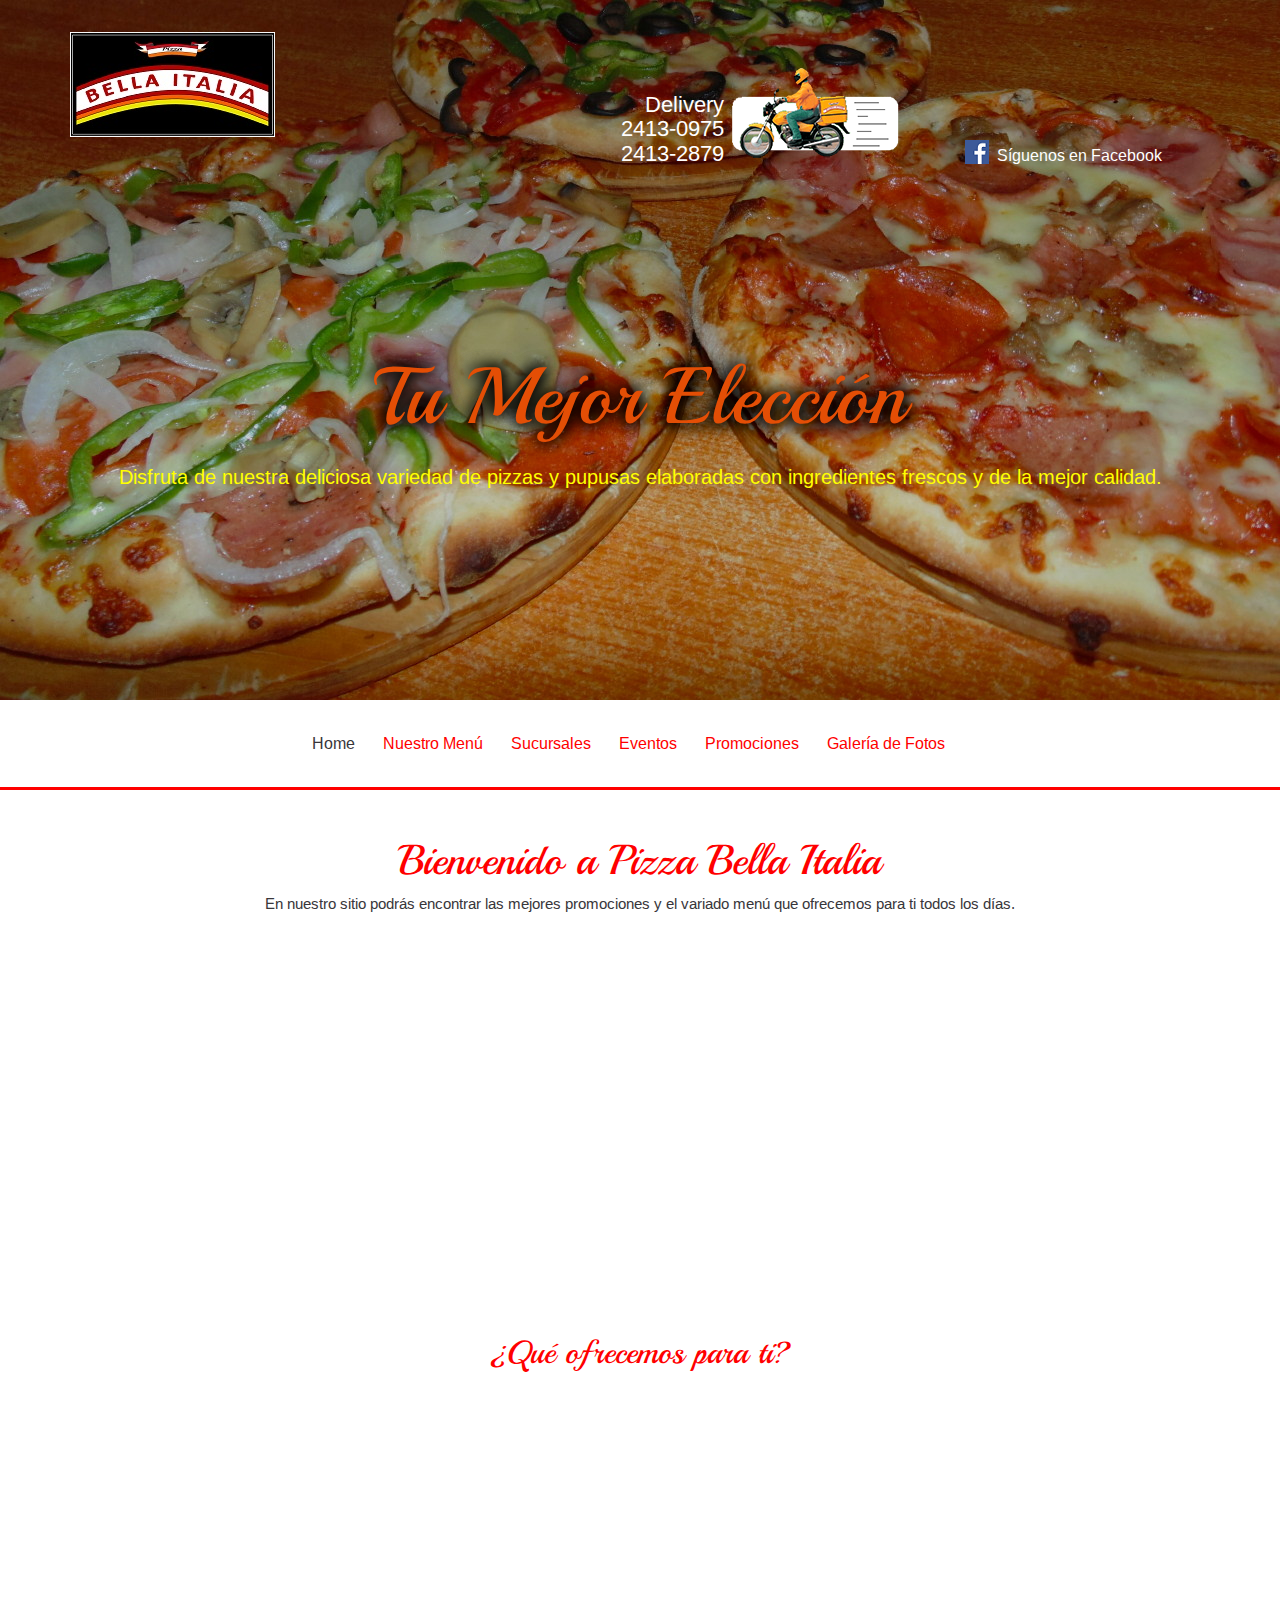
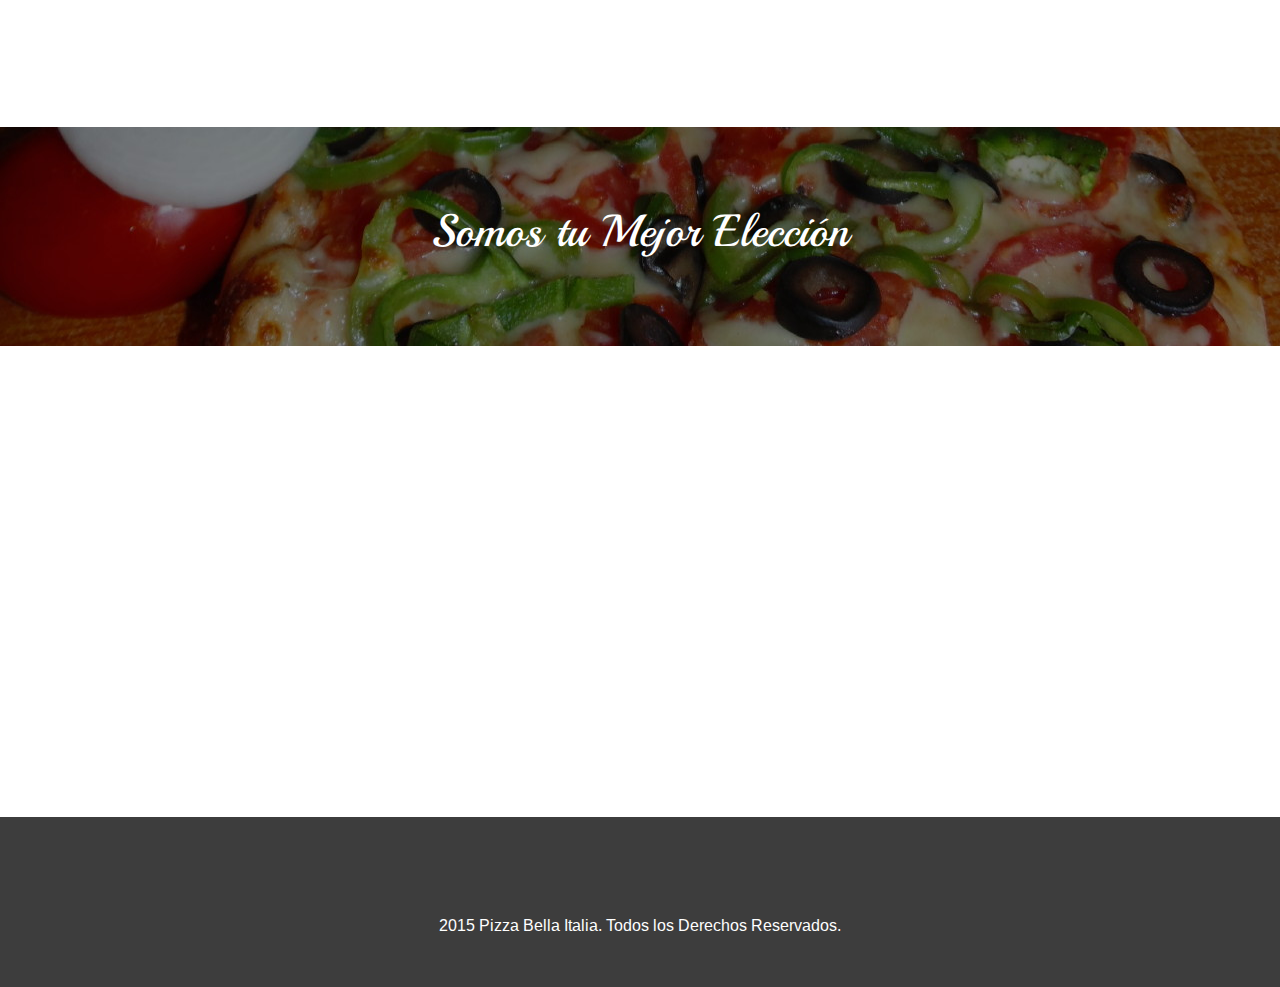
<file: index.html>
<!--Author: W3layouts
Author URL: http://w3layouts.com
License: Creative Commons Attribution 3.0 Unported
License URL: http://creativecommons.org/licenses/by/3.0/
-->
<!DOCTYPE HTML>
<html>
<head>
<title>Pizza Bella Italia :: Inicio</title>
<link href="css/bootstrap.css" rel="stylesheet" type="text/css" media="all">
<!-- jQuery (necessary for Bootstrap's JavaScript plugins) -->
<script src="js/jquery-1.11.0.min.js"></script>
<script>
  (function(i,s,o,g,r,a,m){i['GoogleAnalyticsObject']=r;i[r]=i[r]||function(){
  (i[r].q=i[r].q||[]).push(arguments)},i[r].l=1*new Date();a=s.createElement(o),
  m=s.getElementsByTagName(o)[0];a.async=1;a.src=g;m.parentNode.insertBefore(a,m)
  })(window,document,'script','//www.google-analytics.com/analytics.js','ga');

  ga('create', 'UA-69967802-1', 'auto');
  ga('send', 'pageview');

</script>
<!-- Custom Theme files -->
<link href="css/style.css" rel="stylesheet" type="text/css" media="all"/>
<!-- Custom Theme files -->
<meta name="viewport" content="width=device-width, initial-scale=1">
<meta http-equiv="Content-Type" content="text/html; charset=utf-8" />
<script type="application/x-javascript"> addEventListener("load", function() { setTimeout(hideURLbar, 0); }, false); function hideURLbar(){ window.scrollTo(0,1); }>
</script>
<meta name="keywords" content="Food Stuff Responsive web template, Bootstrap Web Templates, Flat Web Templates, AndriodCompatible web template, Smartphone Compatible web template, free webdesigns for Nokia, Samsung, LG, SonyErricsson, Motorola web design" />
<!--Google Fonts-->

<!-- start-smoth-scrolling -->
<script type="text/javascript" src="js/move-top.js"></script>
<script type="text/javascript" src="js/easing.js"></script>
	<script type="text/javascript">
			jQuery(document).ready(function($) {
				$(".scroll").click(function(event){		
					event.preventDefault();
					$('html,body').animate({scrollTop:$(this.hash).offset().top},1000);
				});
			});
	</script>
<!-- //end-smoth-scrolling -->
<!-- animated-css -->
		<link href="css/animate.css" rel="stylesheet" type="text/css" media="all">
		<script src="js/wow.min.js"></script>
		<script>
		 new WOW().init();
		</script>
<!-- animated-css -->
</head>
<body>
<!--banner start here-->
<div class="banner">
	<div class="header">
			<div class="container">
		      <div class="header-main">
				<div class="logo wow bounceInLeft" data-wow-delay="0.5s">
					<a href="index.html"><img src="images/logo.jpg" alt=""></a>
				</div>
				<div class="head-right wow bounceInRight" data-wow-delay="0.5s">
					<ul>
						<ul>
						<li><h4>Delivery<br>  2413-0975<br>  2413-2879</h4><span class="phon"> </span></li>
						<li><a href="https://www.facebook.com/Pizza-Bella-Italia-130883743929426/timeline/" target="blank"><span class="facebook"> </span>Síguenos en Facebook</a></li>
					</ul>
				</div>
			  <div class="clearfix"> </div>
			</div>
			<div class="banner-main">
				<h2>Tu Mejor Elección</h2>
				<p>Disfruta de nuestra deliciosa variedad de pizzas y pupusas elaboradas con ingredientes frescos y de la mejor calidad.</p>
			</div>
		</div>
	</div>
</div>
<!--baner end here-->
<!--navgation start here-->
<div class="navgation">
	<div class="fixed-header">
				<div class="top-nav">
						<span class="menu"> </span>
					<ul>
						<li><a href="index.html" class="active">Home</a></li>
						<li><a href="menu.html">Nuestro Menú</a></li>
						<li><a href="sucursales.html">Sucursales</a></li>
						<li><a href="eventos.html">Eventos</a></li>
						<li><a href="promociones.html">Promociones</a></li>
						<li><a href="galeria.html">Galería de Fotos</a></li>
					</ul>
				<!-- script-nav -->
			<script>
			$("span.menu").click(function(){
				$(".top-nav ul").slideToggle(500, function(){
				});
			});
			</script>
			<script type="text/javascript">
					jQuery(document).ready(function($) {
						$(".scroll").click(function(event){		
							event.preventDefault();
							$('html,body').animate({scrollTop:$(this.hash).offset().top},1000);
						});
					});
					</script>
				<!-- //script-nav -->
				</div>
				<div class="clearfix"> </div>
			</div>
		</div>
	<!--script-->
			<!-- script-for sticky-nav -->
		<script>
		$(document).ready(function() {
			 var navoffeset=$(".navgation").offset().top;
			 $(window).scroll(function(){
				var scrollpos=$(window).scrollTop(); 
				if(scrollpos >=navoffeset){
					$(".navgation").addClass("fixed");
				}else{
					$(".navgation").removeClass("fixed");
				}
			 });
			 
		});
		</script>
		<!-- /script-for sticky-nav -->

<!--navgaton end here-->
<!--working start here-->
<div class="working">
	<div class="container">
		<div class="working-main">
			<div class="working-top">
				<h3>Bienvenido a Pizza Bella Italia</h3>
				<p>En nuestro sitio podrás encontrar las mejores promociones y el variado menú que ofrecemos para ti todos los días.</p>
			</div>
			<div class="working-bottom">
				<div class="col-md-8 working-left wow bounceInLeft" data-wow-delay="0.5s">
					<h3>Nuestro Placer es Servirte</h3><br>
					<h4>En Pizza Bella Italia estamos comprometidos a brindarte un servicio de calidad</h4><br>
					<p>Para nosotros es un deleite poder servirte, brindándote un sabor incomparable en cada una de nuestras especialidades y atendiéndote de la mejor manera como tú te lo mereces.</p>
				</div>
				<div class="col-md-4 working-right wow bounceInRight" data-wow-delay="0.5s">
					<img src="images/carro.jpg" alt="" class="img-responsive">
				</div>
			  <div class="clearfix"> </div>
			</div>
		</div>
	</div>
</div>
<!--working end here-->
<!--we do grid start here-->
<div class="we-do">
	<div class="container">
		<div class="wedo-main">
			<div class="we-do-top">
				<h3>¿Qué ofrecemos para ti?</h3>
			</div>
			<div class="we-do-bottom">
				<div class="col-md-3 we-do-grid wow bounceIn" data-wow-delay="0.4s">
					<img src="images/menu.png" alt="">
					<h4>Menú</h4>
					<p>Prueba una amplia variedad de especialidades de pizza preparadas
					con ingredientes frescos y de la mejor calidad, así como también pupusas de maíz
					y de arroz con el verdadero sabor de Olocuilta y mucho más.</p>
				</div>
				<div class="col-md-3 we-do-grid wow bounceIn" data-wow-delay="0.4s">
					<img src="images/eventos.png" alt="">
					<h4>Eventos</h4>
					<p>Te ofrecemos el mejor ambiente para tus eventos sociales y corporativos. 
					Comunícate con nosotros y organizaremos para ti esas reuniones especiales.</p>
				</div>
				<div class="col-md-3 we-do-grid wow bounceIn" data-wow-delay="0.4s">
					<img src="images/promos.png" alt="">
					<h4>Promociones</h4>
					<p>Tenemos preparadas para ti las mejores promociones todos los días.</p>
				</div>
				<div class="col-md-3 we-do-grid wow bounceIn" data-wow-delay="0.4s">
					<img src="images/sucursales.png" alt="">
					<h4>Sucursales</h4>
					<p>Ubicados estratégicamente en Ahuachapán, puedes visitarnos todos los días de 7:00 AM a 10:00 PM</p>
				</div>
				<div class="clearfix"> </div>
			</div>
		  <div class="clearfix"> </div>
		</div>
	</div>
</div>
<!--we do grid end here-->
<!--main starip statr here-->
<div class="main-strip">
	<div class="container">
		<div class="main-strip-start">
			<h3>Somos tu Mejor Elección</h3>
			<!--a href="single.html">Read more</a-->
		</div>
	</div>
</div>
<!--main strip end here-->
<!--food info  start here-->
<div class="food-info">
	<div class="container">
		<div class="food-info-main">
			<div class="col-md-4 food-info-grids wow bounceIn" data-wow-delay="0.4s">
				<img src="images/pizzas.jpg" alt="" class="img-responsive">
				<div class="food-details">
					<h4>Pizzas</h4>
					<p>Para los amantes del sabor italiano, la más amplia variedad de pizzas
				elaboradas con ingredientes frescos y de la mejor calidad.</p>
				</div>
			</div>
			<div class="col-md-4 food-info-grids wow bounceIn" data-wow-delay="0.4s">
				<img src="images/pupusas.jpg" alt="" class="img-responsive">
					<div class="food-details">
					<h4>Pupusas</h4>
					<p>Deleita tu paladar con la más deliciosa comida salvadoreña con las tradicionales pupusas de maíz y las auténticas pupusas de arroz.</p>
				</div>
			</div>
			<div class="col-md-4 food-info-grids wow bounceIn" data-wow-delay="0.4s">
				<img src="images/hamburguesas.jpg" alt="" class="img-responsive">
				<div class="food-details">
					<h4>Hamburguesas y Tortas</h4>
					<p>Las mejores hamburguesas y tortas de Ahuachapán.</p>
				</div>
			</div>
		  <div class="clearfix"> </div>
		</div>
	</div>
</div>
<!--food info  end here-->

<!--footer start here-->
<div class="footer">
	<div class="container">
		<div class="copyright">
			<p>2015 Pizza Bella Italia. Todos los Derechos Reservados.</p>
		</div>
	</div>
</div>
<!--footer end here-->

</body>
</html>
</file>
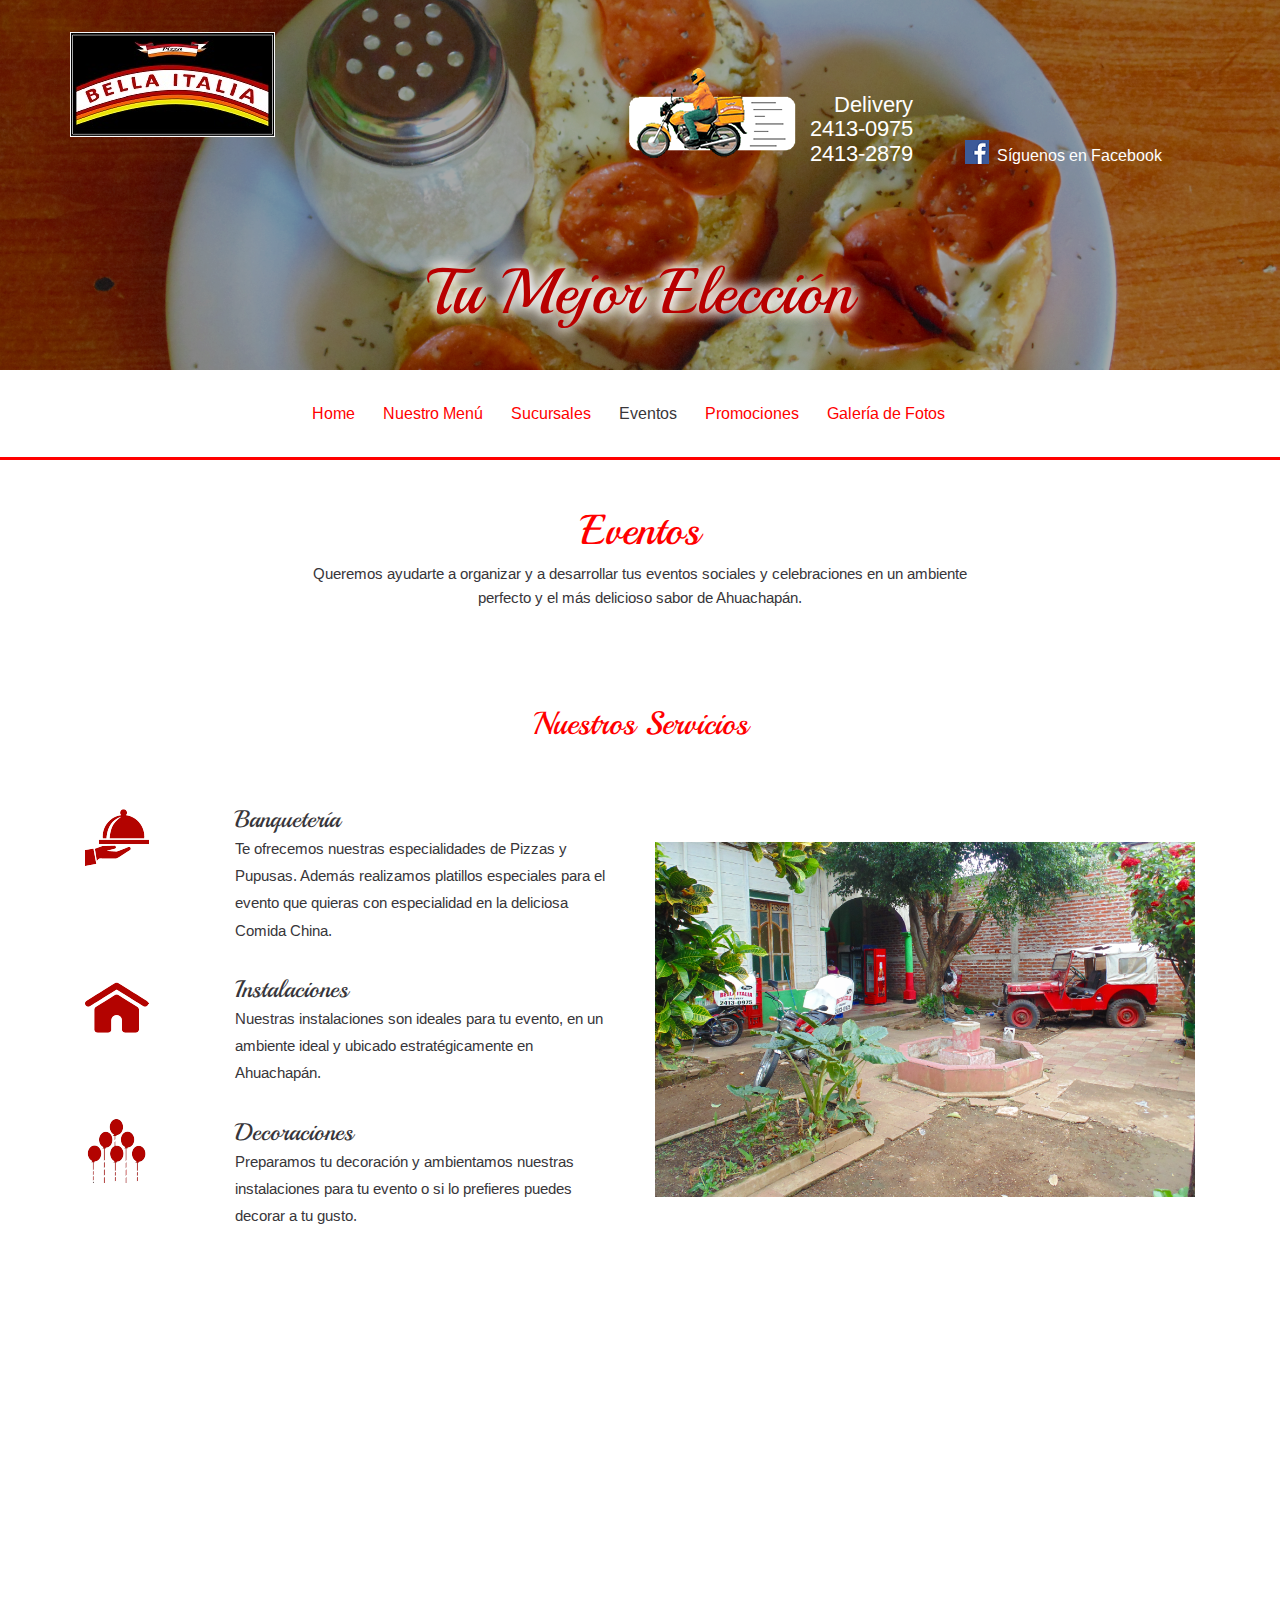
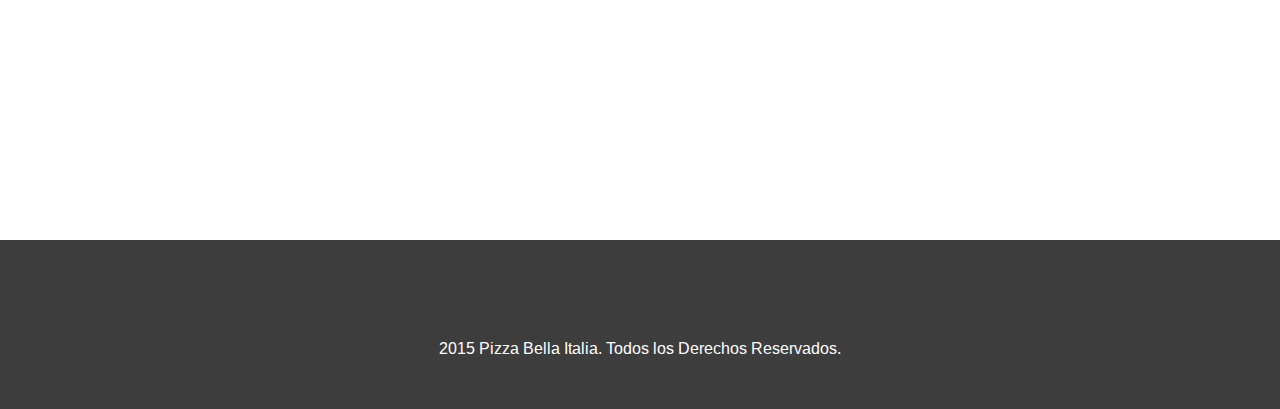
<file: eventos.html>
<!--Author: W3layouts
Author URL: http://w3layouts.com
License: Creative Commons Attribution 3.0 Unported
License URL: http://creativecommons.org/licenses/by/3.0/
-->
<!DOCTYPE HTML>
<html>
<head>
<title>Pizza Bella Italia :: Eventos</title>
<link href="css/bootstrap.css" rel="stylesheet" type="text/css" media="all">
<!-- jQuery (necessary for Bootstrap's JavaScript plugins) -->
<script src="js/jquery-1.11.0.min.js"></script>
<script>
  (function(i,s,o,g,r,a,m){i['GoogleAnalyticsObject']=r;i[r]=i[r]||function(){
  (i[r].q=i[r].q||[]).push(arguments)},i[r].l=1*new Date();a=s.createElement(o),
  m=s.getElementsByTagName(o)[0];a.async=1;a.src=g;m.parentNode.insertBefore(a,m)
  })(window,document,'script','//www.google-analytics.com/analytics.js','ga');

  ga('create', 'UA-69967802-1', 'auto');
  ga('send', 'pageview');

</script>
<!-- Custom Theme files -->
<link href="css/style.css" rel="stylesheet" type="text/css" media="all"/>
<!-- Custom Theme files -->
<meta name="viewport" content="width=device-width, initial-scale=1">
<meta http-equiv="Content-Type" content="text/html; charset=utf-8" />
<script type="application/x-javascript"> addEventListener("load", function() { setTimeout(hideURLbar, 0); }, false); function hideURLbar(){ window.scrollTo(0,1); }>
</script>
<meta name="keywords" content="Food Stuff Responsive web template, Bootstrap Web Templates, Flat Web Templates, AndriodCompatible web template, Smartphone Compatible web template, free webdesigns for Nokia, Samsung, LG, SonyErricsson, Motorola web design" />
<!--Google Fonts-->
<!-- start-smoth-scrolling -->
<script type="text/javascript" src="js/move-top.js"></script>
<script type="text/javascript" src="js/easing.js"></script>
	<script type="text/javascript">
			jQuery(document).ready(function($) {
				$(".scroll").click(function(event){		
					event.preventDefault();
					$('html,body').animate({scrollTop:$(this.hash).offset().top},1000);
				});
			});
	</script>
<!-- //end-smoth-scrolling -->
<!-- animated-css -->
		<link href="css/animate.css" rel="stylesheet" type="text/css" media="all">
		<script src="js/wow.min.js"></script>
		<script>
		 new WOW().init();
		</script>
<!-- animated-css -->
</head>
<body>
<!--banner start here-->
<div class="bann-four">
	<div class="header">
			<div class="container">
		      <div class="header-main">
				<div class="logo wow bounceInLeft" data-wow-delay="0.5s">
					<a href="index.html"><img src="images/logo.jpg" alt=""></a>
				</div>
				<div class="head-right wow bounceInRight" data-wow-delay="0.5s">
					<ul>
            <ul>
            <li><span class="phon"> </span><h4>Delivery<br>  2413-0975<br>  2413-2879</h4></li>
            <li><a href="https://www.facebook.com/Pizza-Bella-Italia-130883743929426/timeline/" target="blank"><span class="facebook"> </span>Síguenos en Facebook</a></li>
          </ul>
				</div>
			  <div class="clearfix"> </div>
			</div>
			<div class="bann-two-main">
				<h2>Tu Mejor Elección</h2>
			</div>
		</div>
	</div>
</div>
<!--baner end here-->
<!--navgation start here-->
<div class="navgation">
	<div class="fixed-header">
				<div class="top-nav">
						<span class="menu"> </span>
					<ul>
						<li><a href="index.html">Home</a></li>
						<li><a href="menu.html">Nuestro Menú</a></li>
						<li><a href="sucursales.html">Sucursales</a></li>
						<li><a class="active" href="eventos.html">Eventos</a></li>
						<li><a href="promociones.html">Promociones</a></li>
            <li><a href="galeria.html">Galería de Fotos</a></li>
					</ul>
				<!-- script-nav -->
			<script>
			$("span.menu").click(function(){
				$(".top-nav ul").slideToggle(500, function(){
				});
			});
			</script>
			<script type="text/javascript">
					jQuery(document).ready(function($) {
						$(".scroll").click(function(event){		
							event.preventDefault();
							$('html,body').animate({scrollTop:$(this.hash).offset().top},1000);
						});
					});
					</script>
				<!-- //script-nav -->
				</div>
				<div class="clearfix"> </div>
			</div>
		</div>
	<!--script-->
			<!-- script-for sticky-nav -->
		<script>
		$(document).ready(function() {
			 var navoffeset=$(".navgation").offset().top;
			 $(window).scroll(function(){
				var scrollpos=$(window).scrollTop(); 
				if(scrollpos >=navoffeset){
					$(".navgation").addClass("fixed");
				}else{
					$(".navgation").removeClass("fixed");
				}
			 });
			 
		});
		</script>
		<!-- /script-for sticky-nav -->
<!--navgaton end here-->
<!--services start here-->
<div class="services">
  <div class="container">
    <div class="services-main">
      <div class="service-top">
        <h3>Eventos</h3>
        <p>Queremos ayudarte a organizar y a desarrollar tus eventos sociales y celebraciones en un ambiente perfecto y el más delicioso sabor de Ahuachapán.</p>
      </div>
    </div>
    <div class="addition">
        <h3>Nuestros Servicios</h3>
        <div class="addition-main">
          <div class="col-md-6 addition-left">
            <div class="cantin">
              <div class="col-md-3 cantin-icons">
                <span class="ser-icon1"> </span>
              </div>  
              <div class="col-md-9 cantin-text">
                <h4>Banquetería</h4>
                <p>Te ofrecemos nuestras especialidades de Pizzas y Pupusas. Además realizamos platillos especiales para el evento que quieras con especialidad en la deliciosa Comida China.</p>
              </div>
              <div class="clearfix"> </div>
            </div>
            <div class="cantin">
              <div class="col-md-3 cantin-icons">
                <span class="ser-icon2"> </span>
              </div>  
              <div class="col-md-9 cantin-text">
                <h4>Instalaciones</h4>
                <p>Nuestras instalaciones son ideales para tu evento, en un ambiente ideal y ubicado estratégicamente en Ahuachapán.</p>
              </div>
              <div class="clearfix"> </div>
            </div>
            <div class="cantin">
              <div class="col-md-3 cantin-icons">
                <span class="ser-icon3"> </span>
              </div>  
              <div class="col-md-9 cantin-text">
                <h4>Decoraciones</h4>
                <p>Preparamos tu decoración y ambientamos nuestras instalaciones para tu evento o si lo prefieres puedes decorar a tu gusto.</p>
              </div>
              <div class="clearfix"> </div>
            </div>
          </div>
          <div class="col-md-6 addition-right">
            <br><br><br><img src="images/events.png" alt="" class="img-responsive">
          </div>
        <div class="clearfix"> </div>
      </div>
     </div>
     <div class="feature wow bounceInRight" data-wow-delay="0.5s">
        <h3>Tu Evento en nuestras Manos</h3>
        <div class="feature-main">
          <div class="col-md-4 fact-grid">
             <div class="col-md-10 feature-text">
                <h4 align="center">Cumpleaños<br>
                <img src="images/birthday.png"></h4>
                <p align="center">Celebra tus cumpleaños o los de tus hijos/as con el sabor preferido de todos.</p>
             </div> 
            <div class="clearfix"> </div>
          </div>
          <div class="col-md-4 fact-grid">
             <div class="col-md-10 feature-text">
                <h4 align="center">Baby Shower<br>
                <img src="images/babyShower.png"></h4>
                <p align="center">Es una gran ocasión para celebrar una nueva vida, organízala con nosotros.</p>
             </div> 
            <div class="clearfix"> </div>
          </div>          
          <div class="col-md-4 fact-grid">
             <div class="col-md-10 feature-text">
                <h4 align="center">Bodas<br>
                <img src="images/wedding.png"></h4>
                <p align="center">Despreocúpate y deja a nuestro cargo la celebración de la recepción de tu boda.</p>
             </div> 
            <div class="clearfix"> </div>
          </div>   
          <div class="col-md-4 fact-grid">          
          <br>
          <br>
             <div class="col-md-10 feature-text">
                <h4 align="center">Reuniones Sociales<br>
                <img src="images/socialMeetings.png"></h4>
                <p align="center">Una reunión con familia o con amigos siempre es mejor con el delicioso sabor de pizza o las típicas pupusas.</p>
             </div> 
            <div class="clearfix"> </div>
          </div>
          <div class="col-md-4 fact-grid">
          <br>
          <br>
             <div class="col-md-10 feature-text">
                <h4 align="center">Días Festivos<br>
                <img src="images/holidays.png"></h4>
                <p align="center">Todas las festividades son dignas de celebración: Día del Niño, Día del Amor y la Amistad, Día de la Madre, Día del Padre y muchas más.</p>
             </div> 
            <div class="clearfix"> </div>
          </div>          
          <div class="col-md-4 fact-grid">
          <br>
          <br>
             <div class="col-md-10 feature-text">
                <h4 align="center">Más Información<br>
                <img src="images/info.png"></h4>
                <p align="center">¿Quieres saber más? Llámanos al 2413-2879; 2413-0975 o visítanos en cualquiera de nuestras sucursales.</p>
             </div> 
            <div class="clearfix"> </div>
          </div>
          <div class="clearfix"> </div>
       </div>
       </div>
  </div>
</div>
<!--services end here-->
<!--footer start here-->
<div class="footer">
  <div class="container">
    <div class="copyright">
      <p>2015 Pizza Bella Italia. Todos los Derechos Reservados.</p>
    </div>
  </div>
</div>
<!--footer end here-->
</body>
</html>
</file>
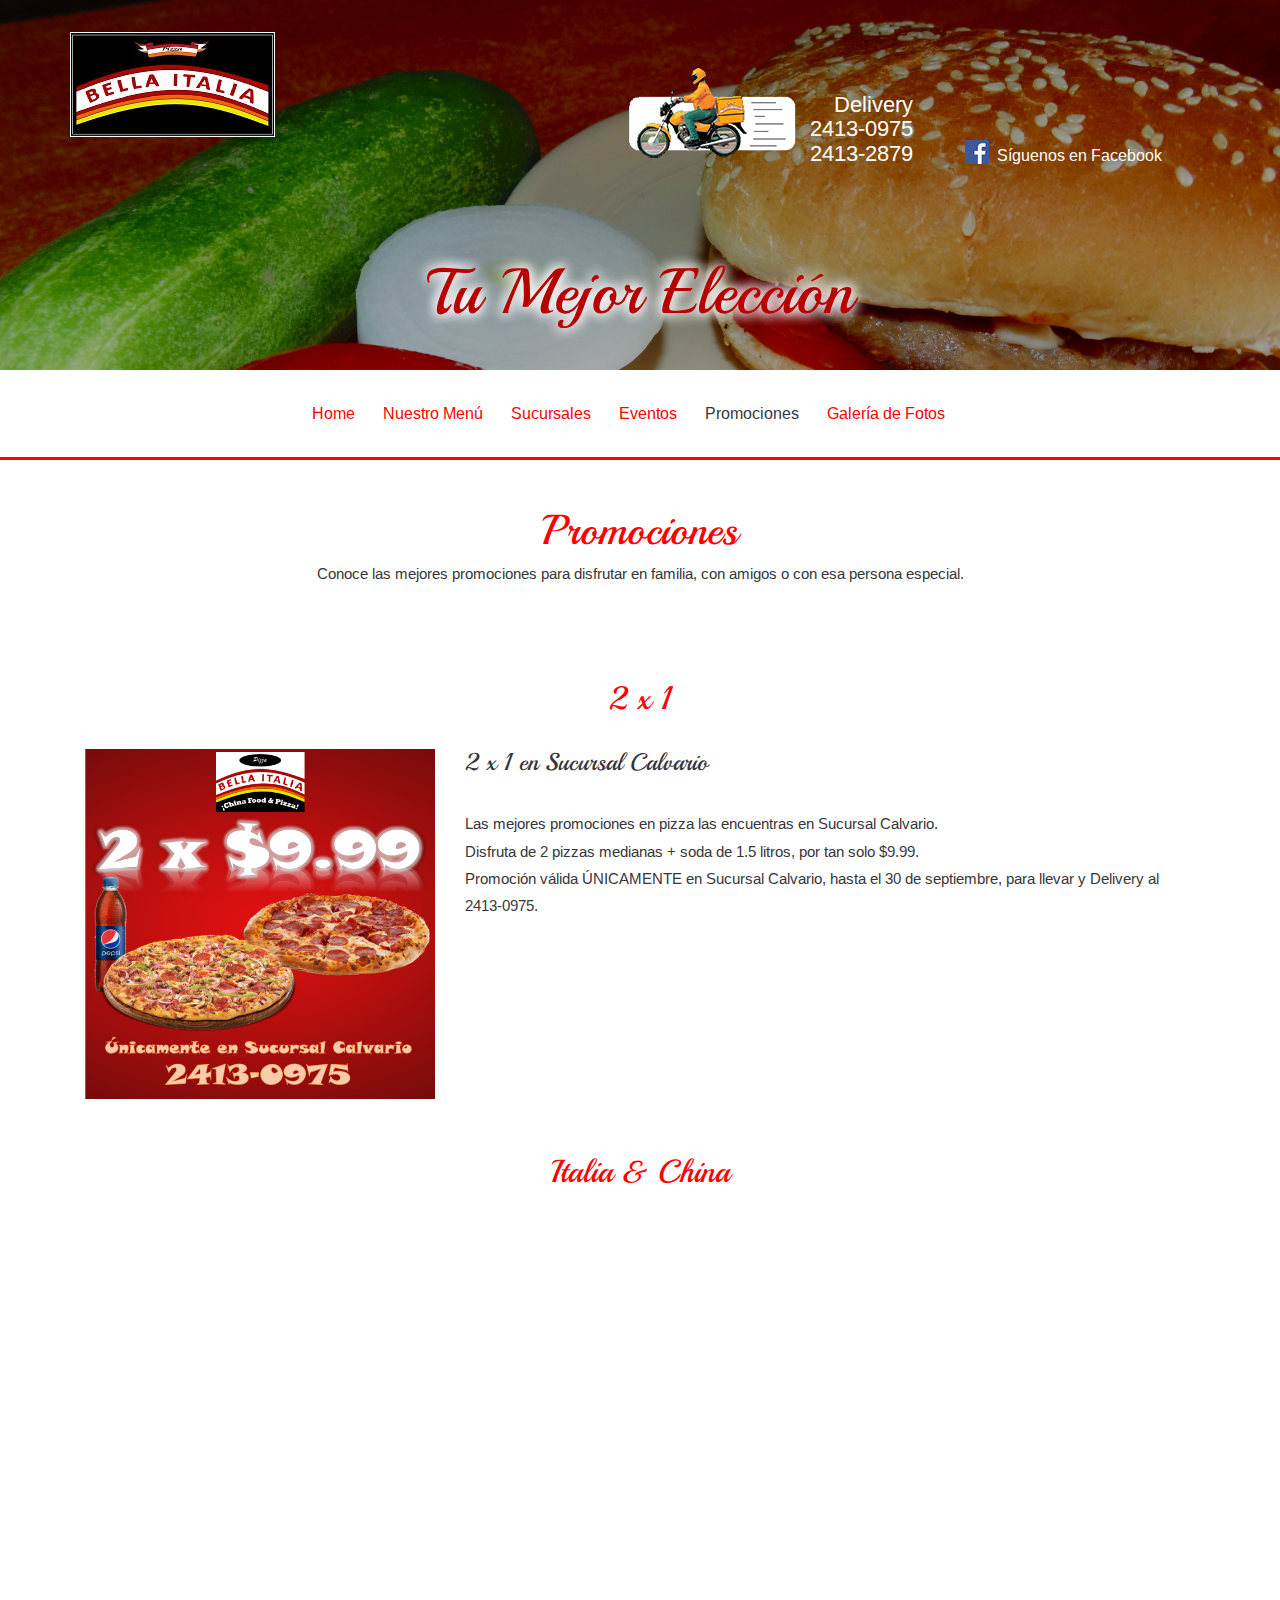
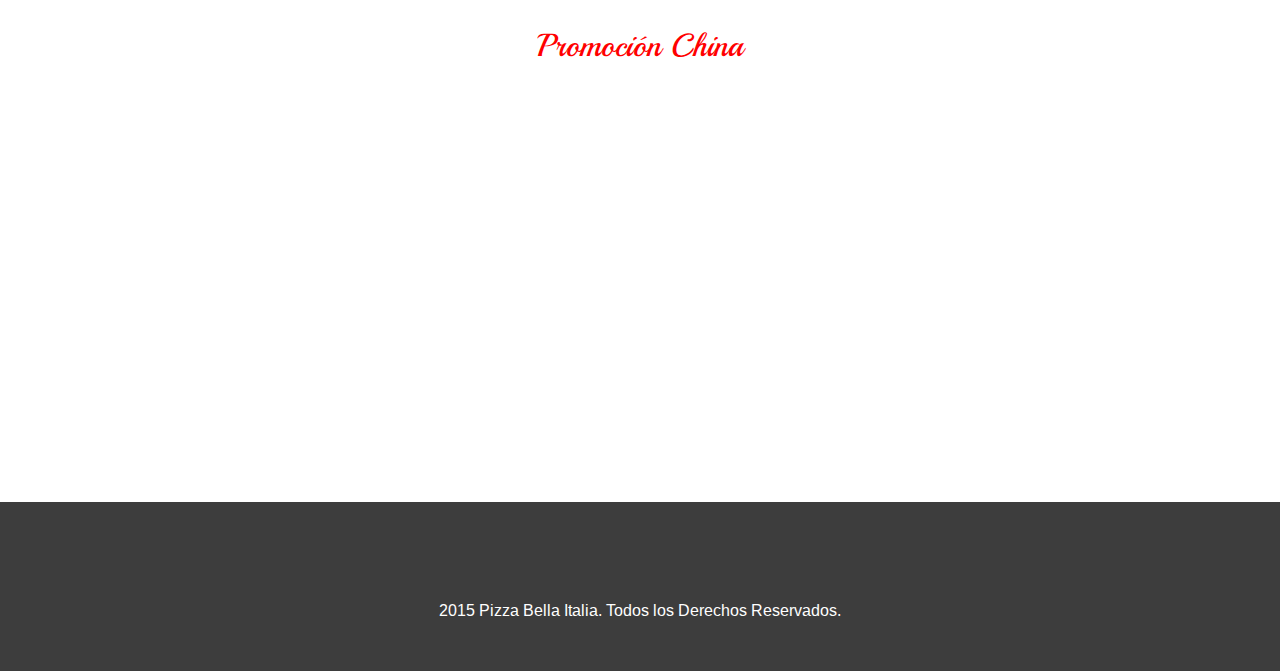
<file: promociones.html>
<!--Author: W3layouts
Author URL: http://w3layouts.com
License: Creative Commons Attribution 3.0 Unported
License URL: http://creativecommons.org/licenses/by/3.0/
-->
<!DOCTYPE HTML>
<html>
<head>
<title>Pizza Bella Italia :: Promociones</title>
<link href="css/bootstrap.css" rel="stylesheet" type="text/css" media="all">
<!-- jQuery (necessary for Bootstrap's JavaScript plugins) -->
<script src="js/jquery-1.11.0.min.js"></script>
<script>
  (function(i,s,o,g,r,a,m){i['GoogleAnalyticsObject']=r;i[r]=i[r]||function(){
  (i[r].q=i[r].q||[]).push(arguments)},i[r].l=1*new Date();a=s.createElement(o),
  m=s.getElementsByTagName(o)[0];a.async=1;a.src=g;m.parentNode.insertBefore(a,m)
  })(window,document,'script','//www.google-analytics.com/analytics.js','ga');

  ga('create', 'UA-69967802-1', 'auto');
  ga('send', 'pageview');

</script>
<!-- Custom Theme files -->
<link href="css/style.css" rel="stylesheet" type="text/css" media="all"/>
<!-- Custom Theme files -->
<meta name="viewport" content="width=device-width, initial-scale=1">
<meta http-equiv="Content-Type" content="text/html; charset=utf-8" />
<script type="application/x-javascript"> addEventListener("load", function() { setTimeout(hideURLbar, 0); }, false); function hideURLbar(){ window.scrollTo(0,1); }>
</script>
<meta name="keywords" content="Food Stuff Responsive web template, Bootstrap Web Templates, Flat Web Templates, AndriodCompatible web template, Smartphone Compatible web template, free webdesigns for Nokia, Samsung, LG, SonyErricsson, Motorola web design" />
<!--Google Fonts-->
<!-- start-smoth-scrolling -->
<script type="text/javascript" src="js/move-top.js"></script>
<script type="text/javascript" src="js/easing.js"></script>
	<script type="text/javascript">
			jQuery(document).ready(function($) {
				$(".scroll").click(function(event){		
					event.preventDefault();
					$('html,body').animate({scrollTop:$(this.hash).offset().top},1000);
				});
			});
	</script>
<!-- //end-smoth-scrolling -->
<!-- animated-css -->
		<link href="css/animate.css" rel="stylesheet" type="text/css" media="all">
		<script src="js/wow.min.js"></script>
		<script>
		 new WOW().init();
		</script>
<!-- animated-css -->
</head>
<body>
<!--banner start here-->
<div class="bann-five">
	<div class="header">
			<div class="container">
		      <div class="header-main">
				<div class="logo wow bounceInLeft" data-wow-delay="0.5s">
					<a href="index.html"><img src="images/logo.jpg" alt=""></a>
				</div>
				<div class="head-right wow bounceInRight" data-wow-delay="0.5s">
					<ul>
						<ul>
						<li><span class="phon"> </span><h4>Delivery<br>  2413-0975<br>  2413-2879</h4></li>
						<li><a href="https://www.facebook.com/Pizza-Bella-Italia-130883743929426/timeline/" target="blank"><span class="facebook"> </span>Síguenos en Facebook</a></li>
					</ul>
				</div>
			  <div class="clearfix"> </div>
			</div>
			<div class="bann-two-main">
				<h2>Tu Mejor Elección</h2>
			</div>
		</div>
	</div>
</div>
<!--baner end here-->
<!--navgation start here-->
<div class="navgation">
	<div class="fixed-header">
				<div class="top-nav">
						<span class="menu"> </span>
					<ul>
						<li><a href="index.html">Home</a></li>
						<li><a href="menu.html">Nuestro Menú</a></li>
						<li><a href="sucursales.html">Sucursales</a></li>
						<li><a href="eventos.html">Eventos</a></li>
						<li><a href="promociones.html" class="active">Promociones</a></li>
						<li><a href="galeria.html">Galería de Fotos</a></li>
					</ul>
				<!-- script-nav -->
			<script>
			$("span.menu").click(function(){
				$(".top-nav ul").slideToggle(500, function(){
				});
			});
			</script>
			<script type="text/javascript">
					jQuery(document).ready(function($) {
						$(".scroll").click(function(event){		
							event.preventDefault();
							$('html,body').animate({scrollTop:$(this.hash).offset().top},1000);
						});
					});
					</script>
				<!-- //script-nav -->
				</div>
				<div class="clearfix"> </div>
			</div>
		</div>
	<!--script-->
			<!-- script-for sticky-nav -->
		<script>
		$(document).ready(function() {
			 var navoffeset=$(".navgation").offset().top;
			 $(window).scroll(function(){
				var scrollpos=$(window).scrollTop(); 
				if(scrollpos >=navoffeset){
					$(".navgation").addClass("fixed");
				}else{
					$(".navgation").removeClass("fixed");
				}
			 });
			 
		});
		</script>
		<!-- /script-for sticky-nav -->
<!--navgaton end here-->
<!--services start here-->
<div class="services">
	<div class="container">
		<div class="services-main">
			<div class="service-top">
				<h3>Promociones</h3>
				<p>Conoce las mejores promociones para disfrutar en familia, con amigos o con esa persona especial.</p>
			</div>
		</div>
		<!--div class="addition">
			<div class="addition">
		<div class="service-bottom">
		<h3>Espera pronto nuestras nuevas promociones</h3>
				
			  <div class="clearfix"> </div>
			</div>
	</div>

	</div-->
		<div class="addition">
		<div class="service-bottom">
		<h3>2 x 1</h3>
				<div class="col-md-4 service-left wow bounceInLeft" data-wow-delay="0.5s">
					<img src="images/2x999.png" alt="" class="img-responsive">
				</div>
				<div class="col-md-8 services-right wow bounceInRight" data-wow-delay="0.5s">
				<h4>2 x 1 en Sucursal Calvario</h4>
					<p><br>Las mejores promociones en pizza las encuentras en Sucursal Calvario. <br>
					Disfruta de 2 pizzas medianas + soda de 1.5 litros, por tan solo $9.99. <br> Promoción válida ÚNICAMENTE en Sucursal Calvario, hasta el 30 de septiembre, para llevar y Delivery al 2413-0975.</p>
				</div>
			  <div class="clearfix"> </div>
			</div>
	</div>
	<div class="addition">
		<div class="service-bottom">
		<h3>Italia &amp China</h3>
				<div class="col-md-4 service-left wow bounceInLeft" data-wow-delay="0.5s">
					<img src="images/pizzaChino.jpg" alt="" class="img-responsive">
				</div>
				<div class="col-md-8 services-right wow bounceInRight" data-wow-delay="0.5s">
				<h4>Lo mejor de dos mundos</h4>
					<p><br>Si quieres probar algo diferente como entrada con tu pizza, esta es tu mejor opción.<br>
					Con esta promoción, podrás disfrutar una pizza familiar + wantan + bebida por solo $9.99 <br> Promoción válida hasta el 30 de septiembre, para disfrutar en Sucursal Centro, llevar y Delivery al 2413-2879 y 2413-0720. </p>
				</div>
			  <div class="clearfix"> </div>
			</div>
	</div>
	<div class="addition">
		<div class="service-bottom">
		<h3>Promoción China</h3>
				<div class="col-md-4 service-left wow bounceInLeft" data-wow-delay="0.5s">
					<img src="images/promoChino.jpg" alt="" class="img-responsive">
				</div>
				<div class="col-md-8 services-right wow bounceInRight" data-wow-delay="0.5s">
				<h4>La mejor comida china de Ahuachapán</h4>
					<p><br>La mejor comida china de Ahuachapán la disfrutarás en Sucursal Centro.<br>
					Chopsuey + Arroz Chino + Bebida, únicamente por $8.99 <br> 
					Promoción válida hasta el 30 de septiembre, para disfrutar en Sucursal Centro, llevar y Delivery al 2413-2879 y 2413-0720.</p>
				</div>
			  <div class="clearfix"> </div>
			</div>
	</div>
</div>
</div>
<!--services end here-->
<!--footer start here-->
<div class="footer">
	<div class="container">
		<div class="copyright">
			<p>2015 Pizza Bella Italia. Todos los Derechos Reservados.</p>
		</div>
	</div>
</div>
<!--footer end here-->

</body>
</html>
</file>
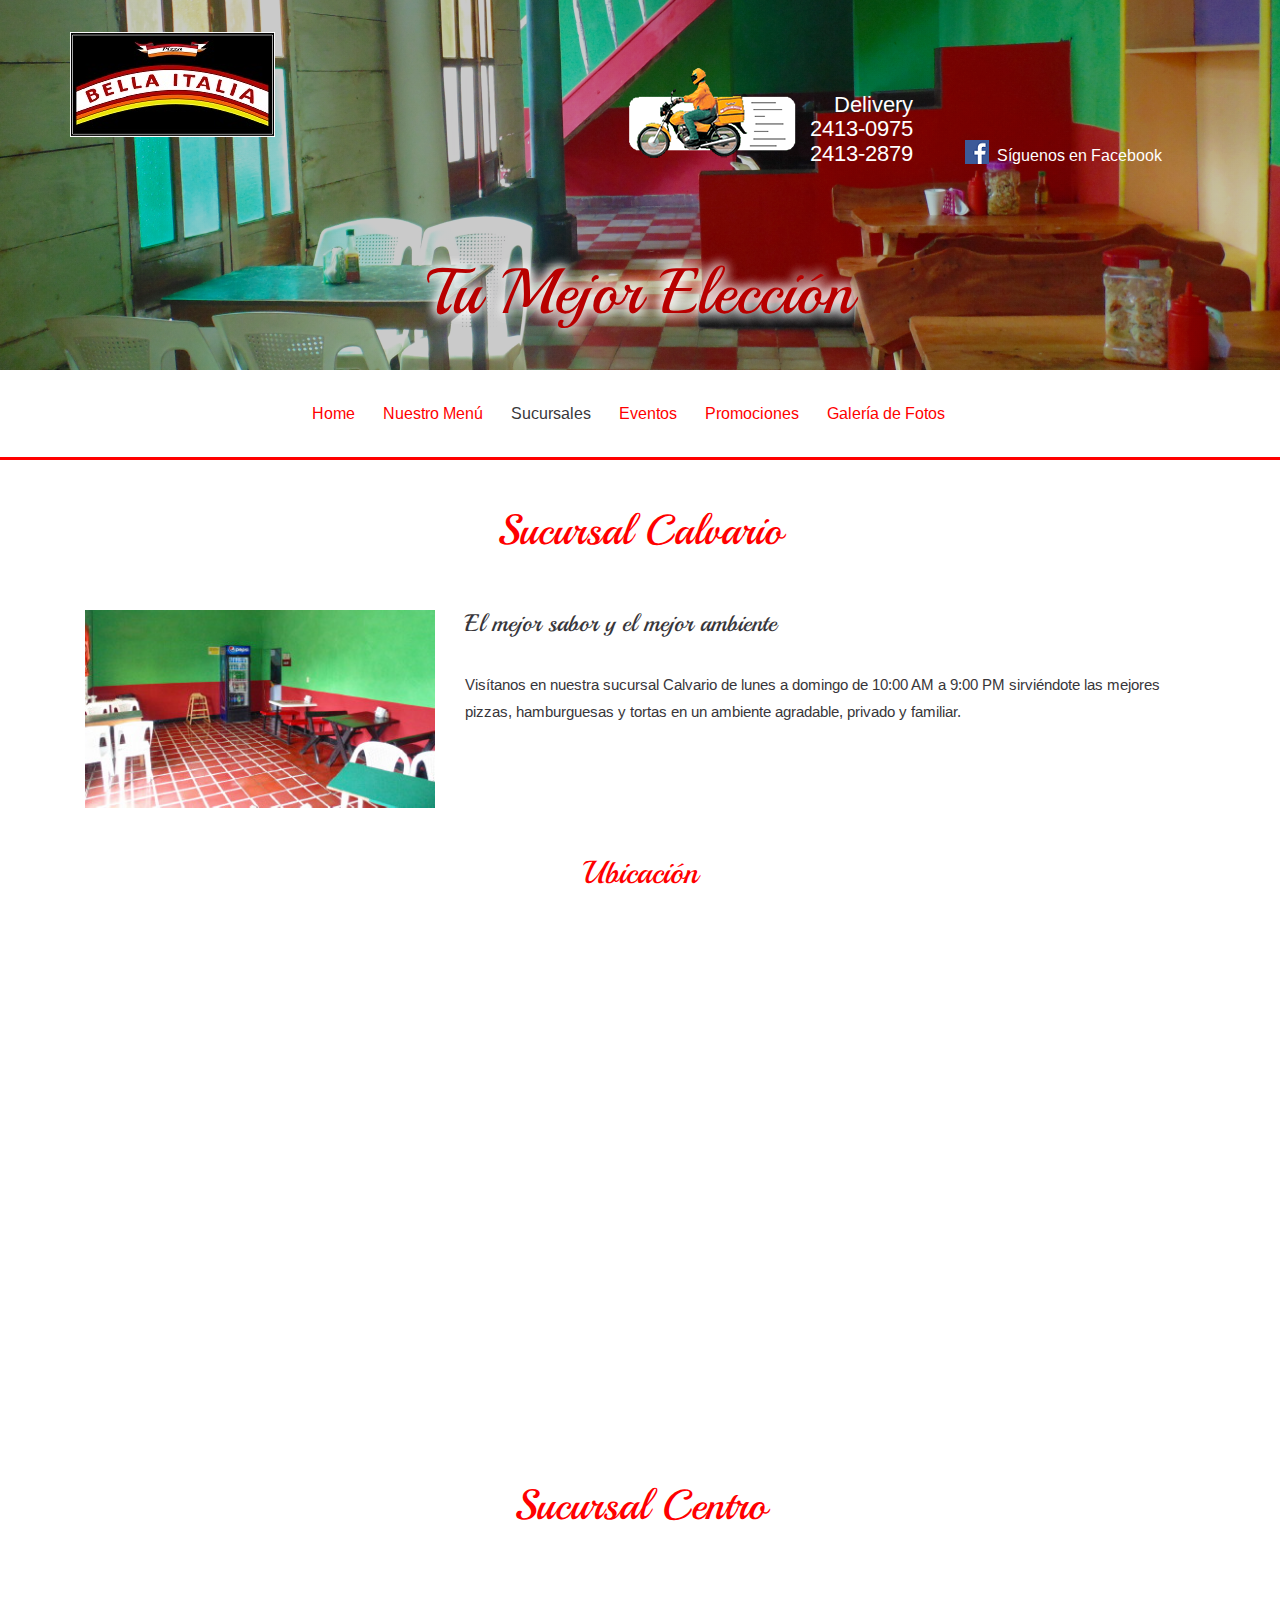
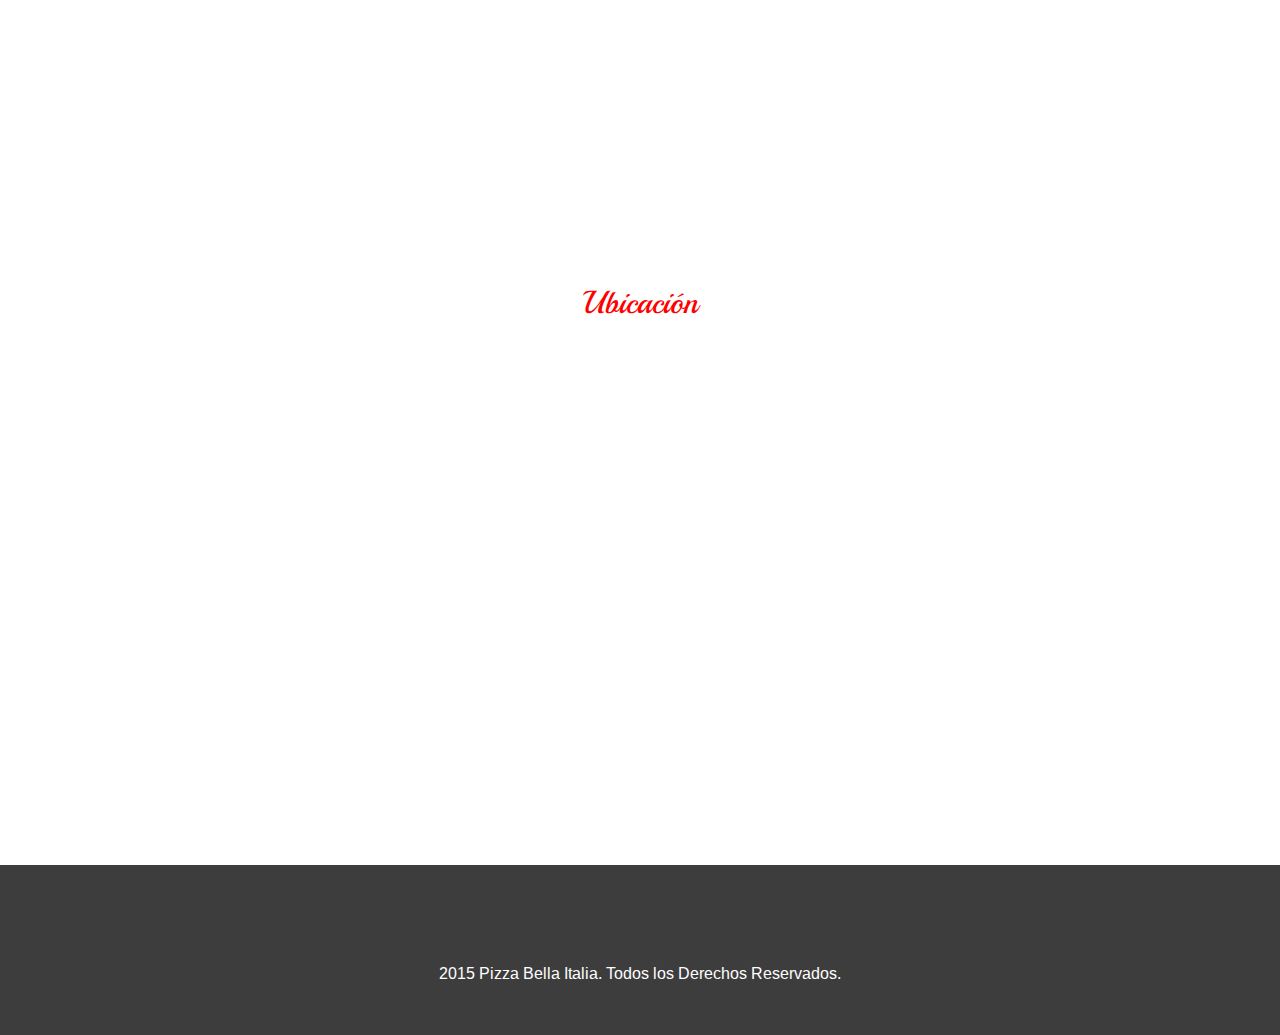
<file: sucursales.html>
<!--Author: W3layouts
Author URL: http://w3layouts.com
License: Creative Commons Attribution 3.0 Unported
License URL: http://creativecommons.org/licenses/by/3.0/
-->
<!DOCTYPE HTML>
<html>
<head>
<title>Pizza Bella Italia :: Sucursales</title>
<link href="css/bootstrap.css" rel="stylesheet" type="text/css" media="all">
<!-- jQuery (necessary for Bootstrap's JavaScript plugins) -->
<script src="js/jquery-1.11.0.min.js"></script>
<script>
  (function(i,s,o,g,r,a,m){i['GoogleAnalyticsObject']=r;i[r]=i[r]||function(){
  (i[r].q=i[r].q||[]).push(arguments)},i[r].l=1*new Date();a=s.createElement(o),
  m=s.getElementsByTagName(o)[0];a.async=1;a.src=g;m.parentNode.insertBefore(a,m)
  })(window,document,'script','//www.google-analytics.com/analytics.js','ga');

  ga('create', 'UA-69967802-1', 'auto');
  ga('send', 'pageview');

</script>
<!-- Custom Theme files -->
<link href="css/style.css" rel="stylesheet" type="text/css" media="all"/>
<!-- Custom Theme files -->
<meta name="viewport" content="width=device-width, initial-scale=1">
<meta http-equiv="Content-Type" content="text/html; charset=utf-8" />
<script type="application/x-javascript"> addEventListener("load", function() { setTimeout(hideURLbar, 0); }, false); function hideURLbar(){ window.scrollTo(0,1); }>
</script>
<meta name="keywords" content="Food Stuff Responsive web template, Bootstrap Web Templates, Flat Web Templates, AndriodCompatible web template, Smartphone Compatible web template, free webdesigns for Nokia, Samsung, LG, SonyErricsson, Motorola web design" />
<!--Google Fonts-->
<!-- start-smoth-scrolling -->
<script type="text/javascript" src="js/move-top.js"></script>
<script type="text/javascript" src="js/easing.js"></script>
	<script type="text/javascript">
			jQuery(document).ready(function($) {
				$(".scroll").click(function(event){		
					event.preventDefault();
					$('html,body').animate({scrollTop:$(this.hash).offset().top},1000);
				});
			});
	</script>
<!-- //end-smoth-scrolling -->
<!-- animated-css -->
		<link href="css/animate.css" rel="stylesheet" type="text/css" media="all">
		<script src="js/wow.min.js"></script>
		<script>
		 new WOW().init();
		</script>
<!-- animated-css -->
</head>
<body>
<!--banner start here-->
<div class="bann-three">
	<div class="header">
			<div class="container">
		      <div class="header-main">
				<div class="logo wow bounceInLeft" data-wow-delay="0.5s">
					<a href="index.html"><img src="images/logo.jpg" alt=""></a>
				</div>
				<div class="head-right wow bounceInRight" data-wow-delay="0.5s">
					<ul>
						<ul>
						<li><span class="phon"> </span><h4>Delivery<br>  2413-0975<br>  2413-2879</h4></li>
						<li><a href="https://www.facebook.com/Pizza-Bella-Italia-130883743929426/timeline/" target="blank"><span class="facebook"> </span>Síguenos en Facebook</a></li>
					</ul>
				</div>
			  <div class="clearfix"> </div>
			</div>
			<div class="bann-two-main">
				<h2>Tu Mejor Elección</h2>
			</div>
		</div>
	</div>
</div>
<!--baner end here-->
<!--navgation start here-->
<div class="navgation">
	<div class="fixed-header">
				<div class="top-nav">
						<span class="menu"> </span>
					<ul>
						<li><a href="index.html">Home</a></li>
						<li><a href="menu.html">Nuestro Menú</a></li>
						<li><a href="sucursales.html" class="active">Sucursales</a></li>
						<li><a href="eventos.html">Eventos</a></li>
						<li><a href="promociones.html">Promociones</a></li>
						<li><a href="galeria.html">Galería de Fotos</a></li>
					</ul>
				<!-- script-nav -->
			<script>
			$("span.menu").click(function(){
				$(".top-nav ul").slideToggle(500, function(){
				});
			});
			</script>
			<script type="text/javascript">
					jQuery(document).ready(function($) {
						$(".scroll").click(function(event){		
							event.preventDefault();
							$('html,body').animate({scrollTop:$(this.hash).offset().top},1000);
						});
					});
					</script>
				<!-- //script-nav -->
				</div>
				<div class="clearfix"> </div>
			</div>
		</div>
	<!--script-->
			<!-- script-for sticky-nav -->
		<script>
		$(document).ready(function() {
			 var navoffeset=$(".navgation").offset().top;
			 $(window).scroll(function(){
				var scrollpos=$(window).scrollTop(); 
				if(scrollpos >=navoffeset){
					$(".navgation").addClass("fixed");
				}else{
					$(".navgation").removeClass("fixed");
				}
			 });
			 
		});
		</script>
		<!-- /script-for sticky-nav -->
<!--navgaton end here-->
<!--services start here-->
<div class="services">
	<div class="container">
		<div class="services-main">
			<div class="service-top">
				<h3>Sucursal Calvario</h3>
			</div>
			<div class="service-bottom">
				<div class="col-md-4 service-left wow bounceInLeft" data-wow-delay="0.5s">
					<img src="images/calvario.jpg" alt="" class="img-responsive">
				</div>
				<div class="col-md-8 services-right wow bounceInRight" data-wow-delay="0.5s">
					<h4>El mejor sabor y el mejor ambiente</h4>
					<p><br>Visítanos en nuestra sucursal Calvario de lunes a domingo de 10:00 AM a 9:00 PM sirviéndote las mejores pizzas, hamburguesas y tortas en un ambiente agradable, privado y familiar.</p>
				</div>
			  <div class="clearfix"> </div>
			</div>
		</div>
		<div class="addition">
				<h3>Ubicación</h3>
				<div class="addition-map">
					<iframe src="https://www.google.com/maps/embed?pb=!1m21!1m12!1m3!1d968.1442558718729!2d-89.84983195102907!3d13.92421229588475!2m3!1f0!2f0!3f0!3m2!1i1024!2i768!4f13.1!4m6!3e0!4m0!4m3!3m2!1d13.924360499999999!2d-89.8494599!5e0!3m2!1ses!2ssv!4v1444944962721" width="600" height="450" frameborder="0" style="border:0" allowfullscreen></iframe>
	   </div>

	</div>
</div>

	<div class="container">
		<div class="services-main">
			<div class="service-top">
				<h3>Sucursal Centro</h3>
			</div>
			<div class="service-bottom">
				<div class="col-md-4 service-left wow bounceInLeft" data-wow-delay="0.5s">
					<img src="images/centro.jpg" alt="" class="img-responsive">
				</div>
				<div class="col-md-8 services-right wow bounceInRight" data-wow-delay="0.5s">
					<h4>Sabor delicioso en el centro de Ahuachapán</h4>
					<p><br>En nuestra sucursal Centro podrás disfrutar del delicioso sabor de pizzas y pupusas elaboradas con los mejores ingredientes. Te atendemos de lunes a domingo de 7:00 AM a 9:00 PM. Visítanos y disfruta de todo el sabor de las únicas pupusas de arroz en Ahuachapán y la mejor pizza.</p>
				</div>
			  <div class="clearfix"> </div>
			</div>
		</div>
		<div class="addition">
				<h3>Ubicación</h3>
				<div class="addition-map">
					<iframe src="https://www.google.com/maps/embed?pb=!1m21!1m12!1m3!1d968.1603249286064!2d-89.84725509286824!3d13.92037598396653!2m3!1f0!2f0!3f0!3m2!1i1024!2i768!4f13.1!4m6!3e0!4m0!4m3!3m2!1d13.9204381!2d-89.8471558!5e0!3m2!1ses!2ssv!4v1444944740541" width="600" height="450" frameborder="0" style="border:0" allowfullscreen></iframe>
	   </div>

	</div>
</div>
		
	</div>
</div>

</div>
<!--services end here-->
<!--footer start here-->
<div class="footer">
	<div class="container">
		<div class="copyright">
			<p>2015 Pizza Bella Italia. Todos los Derechos Reservados.</p>
		</div>
	</div>
</div>
<!--footer end here-->

</body>
</html>
</file>
<file: css/style.css>
/*--
Author: W3layouts
Author URL: http://w3layouts.com
License: Creative Commons Attribution 3.0 Unported
License URL: http://creativecommons.org/licenses/by/3.0/
--*/
h4, h5, h6,
h1, h2, h3 {margin-top: 0;}
ul, ol {margin: 0;}
p {margin: 0;}
html, body{
  font-family: 'Arimo-Regular';
   font-size: 100%;
   background:#fff; 
}
a {
  text-decoration: none;
}
/*a:hover {
  transition: 0.5s all;
  -webkit-transition: 0.5s all;
  -moz-transition: 0.5s all;
  -o-transition: 0.5s all;
}*/
@font-face {
    font-family: 'Playball-Regular';
    src:url(../fonts/Playball-Regular.ttf) format('truetype');
}
@font-face {
	font-family: 'Arimo-Regular';
    src:url(../fonts/Arimo-Regular.ttf) format('truetype');
}
/*--banner start here--*/
.banner {
  background: url(../images/bellaItalia.jpg)no-repeat;
  min-height: 900px;
  background-size: cover;
}
.logo {
  float: left;
  width: 40%;
}
.head-right {
  float: right;
  width: 60%;
  text-align: right;
  margin: 2em 0em 0em 0em;
}
.header-main {
  padding: 2em 0em 0em 0em;
}
.banner-main {
  text-align: center;
  padding: 17em 0em 0em 0em;
}
.head-right ul {
  padding: 0em;
  list-style: none;
}
.head-right ul li {
  display: inline-block;
  margin: 0em 3em 0em 0em;
}
.head-right ul li a {
  font-size: 1em;
  font-weight: 400;
  color: #fff;
  display: inline-block;
}
.head-right ul li a:hover {
    color: #FFFFFF;
    text-decoration: none;
    font-style: italic;
}
.head-right ul li h4 {
  font-size: 1.40em;
  font-weight: 400;
  color: #fff;
    display: inline-block;
}
.logo h1{
	font-size:3em;
	font-weight: 400;
	margin:0em;
}
.logo h1 a {
  color: #bf3a2b;
  text-decoration:none;
  font-family: 'Playball-Regular';
}
.logo h1 a:hover {
  text-decoration:none;
}
.head-right span.phon {
  background: url(../images/delivery5grande.png)no-repeat;
  width: 181px;
  height: 100px;
  display: inline-block;
  vertical-align: text-bottom;
  margin: 0em 0.5em 0em 0em;
}

.head-right span.facebook {
  background: url(../images/facebook.png)no-repeat;
  width: 24px;
  height: 24px;
  display: inline-block;
  vertical-align: text-bottom;
  margin: 0em 0.5em 0em 0em;
}

.head-right span.email {
  background: url(../images/email.png)no-repeat;
  width: 24px;
  height: 24px;
  display: inline-block;
  vertical-align: text-bottom;
  margin: 0em 0.5em 0em 0em;
}
.banner-main h2{
	font-size:5em;
	font-weight: 400;
	color:#E44E05;
  text-shadow: 0 0 0.2em #000, 0 0 0.2em #000, 0 0 0.2em #000;
  border-radius: 1px;
	margin:0em;
	 font-family: 'Playball-Regular';
}
.banner-main p{
	font-size:1.25em;
	font-weight: 400;
	color:#FFFF00;
	line-height:1.6em;
	margin: 1em 0em;
}
.banner-main a {
  font-size: 0.9em;
  font-weight: 400;
  color: #fff;
  background: #38363A;
  padding: 0.5em 0em;
  display: block;
  width: 10%;
  margin:1em auto 0em;
  text-align: center;
}
.banner-main a:hover {
	background: #ff0000;
	text-decoration:none;
}
/*--banner end here--*/
/*--navgation start here--*/
.top-nav {
  text-align: center;
  padding: 2em 0em;
}
.top-nav ul{
  padding: 0em;
  list-style: none;
}
.top-nav ul li{
	display:inline-block;
	margin:0em 1.5em 0em 0em;
}
.top-nav ul li a{
	font-size:1em;
	font-weight:400;
	color: #ff0000;
}
.top-nav ul li a:hover,.top-nav ul li a.active{
	color: #38363A;
	text-decoration:none;
}
.fixed-header {
   border-bottom: 3px solid #ff0000;
}
.fixed{
	position: fixed;
	top: 0;
	width: 100%;
	margin: 0 auto;
	left:0;
	z-index: 1;
	background: #fff;
}
.top-nav span.menu{
	display:none;	
}
.top-nav span.menu:before{
	content:url("../images/icon.png");
	cursor:pointer;	
	width:100%;
}
/*--navgation end here--*/
/*--working start here--*/
.working {
  padding: 3em 0em 3em 0em;
}
.working-top {
  text-align: center;
  padding: 0em 0em 4em 0em;
}
.working-top h3 {
  font-size: 2.6em;
  font-weight: 400;
  color: #ff0000;
  margin: 0em 0em 0.2em 0em ;
   font-family: 'Playball-Regular';
}
.working-top p {
  font-size: 0.95em;
  font-weight: 400;
  color: #38363A;
  line-height: 1.6em;
}
.working-left h3 {
  font-size: 2em;
  font-weight: 400;
  color: #38363A;
  margin: 0em 0em 0.2em 0em;
   font-family: 'Playball-Regular';
}
.working-left h4 {
  font-size: 1.1em;
  font-weight: 400;
  color: #000;
  line-height: 1.4em;
}
.working-left p {
  font-size: 0.95em;
  font-weight: 400;
  color: #38363A;
  line-height: 1.8em;
  margin: 0em 0em 1.5em 0em;
}
.working-left a {
  font-size: 0.9em;
  font-weight: 400;
  color: #fff;
  background: #ff0000;
  padding: 0.5em 0em;
  display: block;
  width: 15%;
  text-align: center;
}
.working-left a:hover {
	text-decoration:none;
	background:#38363A;
}
/*--working end here--*/
/*--we do start here--*/
.we-do-top {
  text-align: center;
  padding: 0em 0em 2em 0em;
}
.we-do-top h3 {
  font-size: 2em;
  font-weight: 400;
  color:#ff0000;
  margin: 0em 0em 0.2em 0em;
   font-family: 'Playball-Regular';
}
.we-do-top p {
  font-size: 0.95em;
  font-weight: 400;
  color: #38363A;
  line-height: 1.6em;
  margin: 0em 0em 1.5em 0em;
}
.we-do-grid {
  text-align: center;
}
.we-do-grid h4 {
  font-size: 1.5em;
  font-weight: 400;
  color:#38363A;
  margin: 0.5em 0em 0.2em 0em;
   font-family: 'Playball-Regular';
}
.we-do-grid p {
  font-size: 0.95em;
  font-weight: 400;
  color: #38363A;
  line-height: 1.6em;
}
.we-do {
  padding: 3em 0em 4em 0em;
}
/*--we do end here--*/
/*--main strip stear  here--*/
.main-strip {
  background: url(../images/ingredients.jpg)no-repeat center;
  min-height: 1.6em;
  background-size: cover;
  padding: 5em 0em 5em 0em;
  text-align:center;
}
.main-strip h3 {
  font-size: 2.8em;
  font-weight: 400;
  color: #fff;
   font-family: 'Playball-Regular';
}
.main-strip a {
  font-size: 0.9em;
  font-weight: 400;
  color: #fff;
  background: #ff0000;
  padding: 0.5em 0em;
  display: block;
  width: 10%;
  text-align: center;
  margin: 1.5em auto 0em;
}
.main-strip a:hover {
  background: #38363A;
  text-decoration:none;
}
/*--main strip end here--*/
/*--food info strat here--*/
.food-info {
  padding: 5em 0em 3em 0em;
}
.food-details {
  text-align: center;
}
.food-details h4 {
  font-size: 1.8em;
  font-weight: 400;
  color: #ff0000;
  margin: 0.2em 0em 0.2em 0em;
   font-family: 'Playball-Regular';
}
.food-details h4 a{
	 color: #ff0000;
}
.food-details h4 a:hover{
	 color: #38363A;
	 text-decoration: none;
}
.food-details p {
  font-size: 0.95em;
  font-weight: 400;
  color: #686869;
  line-height: 1.6em;
}
/*--food info end here--*/
/*--footer start here--*/
.footer {
  background: rgba(0, 0, 0, 0.76);
  padding: 3em 0em 3em 0em ;
}
.footer-grid h3 {
  font-size: 2em;
  font-weight: 400;
  color: #ff0000;
  margin: 0em 0em 0.3em 0em;
     font-family: 'Playball-Regular';
}
.footer-grid ul {
  padding: 0em;
  list-style: none;
}
.footer-grid ul li{
	margin:0em 0em 0.5em 0em;
}
.footer-grid ul li a {
  font-size: 0.9em;
  font-weight: 400;
  color: #D0D0D0;
}
.footer-grid ul li a:hover {
  color: #ff0000;
  text-decoration:none;
}
.footer-grid p {
  font-size: 0.9em;
  font-weight: 400;
  color: #D0D0D0;
  line-height: 1.8em;
}
.footer-grid p a{
	color:#D0D0D0;
}
.footer-grid p a:hover{
	color:#ff0000;
	text-decoration:none;
}
.copyright {
  padding: 3em 0em 0em 0em;
  text-align: center;
}
.copyright p {
  font-size: 1em;
  font-weight: 400;
  color: #fff;
  line-height: 1.6em;
}
.copyright p a {
  color: #ff0000;
  text-decoration: none;
}
.copyright p a:hover {
	color: #fff;
	text-decoration:none;
}
/*--footer end here--*/
.bann-two{
  background: url(../images/pupusas.png)no-repeat;
  min-height: 370px;
  background-size: cover;
}
.bann-three{
  background: url(../images/centroBan.png)no-repeat;
  min-height: 370px;
  background-size: cover;
}
.bann-four{
  background: url(../images/panSupremo.png)no-repeat;
  min-height: 370px;
  background-size: cover;
}
.bann-five{
  background: url(../images/hamburguer.png)no-repeat;
  min-height: 370px;
  background-size: cover;
}
.bann-six{
  background: url(../images/bebidas.png)no-repeat;
  min-height: 370px;
  background-size: cover;
}
.bann-two-main {
  padding: 5em 0em 0em 0em;
  text-align: center;
}
.bann-two-main h2 {
  font-size: 4em;
  font-weight: 400;
  color: #B80000;
  text-shadow: 0 0 0.2em #FFF, 0 0 0.2em #FFF, 0 0 0.2em #FFF;
   font-family: 'Playball-Regular';
}
/*--menu start here--*/
.menu {
  padding: 3em 0em 0em 0em;
}
.menu-head {
  text-align: center;
  padding: 0em 0em 3em 0em;
}
.menu-head h3 {
  font-size: 2.6em;
  font-weight: 400;
  color: #ff0000;
  margin: 0em 0em 0.2em 0em;
   font-family: 'Playball-Regular';
}
.menu-head p {
  font-size: 0.95em;
  font-weight: 400;
  color: #38363A;
  line-height: 1.6em;
  width: 60%;
  margin: 0 auto;
}
.menu-top h3 {
  font-size: 2.6em;
  font-weight: 400;
  color: #38363A;
  text-align:center;
  margin: 0em 0em 0.8em 0em;
   font-family: 'Playball-Regular';
}
.menu-items h4 {
  font-size: 1.6em;
  font-weight: 400;
  text-align: center;
  margin: 0.5em 0em 0em 0em;
   font-family: 'Playball-Regular';
}
.menu-items h4 a {
	color: #ff0000;
}
.menu-items h4 a:hover {
	color:#38363A;
	text-decoration:none;
}
.menu-submenu h4 {
  font-size: 1.8em;
  color: #E65C00;
  text-align: center;
  font-family: 'Playball-Regular';
}
.menu-submenu h6 {
  font-size: 1.3em;
  color: #ff0000;
  font-family: 'Playball-Regular';
}
.menu-submenu h5{
  font-size: 1.1em;
  color: #000000;
  font-weight: bold;
  margin: 0em, 0em, 0em, 0em;
}
.menu-submenu p{
  font-size: 0.95em;
  color: #5A5A5A;
}
.menu-submenu table td{
  text-align: center;
}
.menu-submenu img{
  display: inline-table;
}
.mgd2 {
  padding: 5em 0em 5em 0em;
}
.menu-cash {
  padding: 3em 0em 3em 0em;
  background: rgba(0, 0, 0, 0.65);
}
.menu-cash-main h3 {
  font-size: 2.6em;
  font-weight: 400;
  color: #fff;
  text-align: center;
  margin: 0em 0em 0.8em 0em;
  font-family: 'Playball-Regular';
}
.menu-left ul {
  padding: 0em;
  list-style: none;
}
.menu-left ul li {
  margin: 0em 0em 0.5em 0em;
}
.menu-left ul li{
  font-size: 1em;
  font-weight: 400;
  color: #fff;
}
.menu-left li.bebidas{
  font-style: italic;
  font-size: 1.25em;
  color: #FF6600;
}
.menu-left ul li a:hover{
	text-decoration:none;
	color:#ff0000;
}
.menu-top.mgd4 {
  padding: 3em 0em 5em 0em;
}
/*--menu end here--*/
/*--single--*/
.blog-to {
  padding: 0em 0 2em;
}
.blog-top {
  padding: 1em 0 0;
}
ul.men-grid li{
	display:inline-block;
}
.top-blog p{
	font-size:1em;
	color: #838383;
  line-height: 1.9em;
}
p.sed1{
	font-size:1.1em;
}
.top-blog p a{
	text-decoration:none;
	color:#38363A;
}
.top-blog  a.fast{
	text-decoration:none;
	font-size:1.1em;
	color:#ff0000;
}
.top-blog a.fast:hover,.top-blog p a:hover,ul.popular li a:hover,a.more-dummy:hover{
	color:#34495E;
}
i.glyphicon.glyphicon-ok-sign {
  margin: 0em 0.51em 0em 0em;
}
p.sed2 {
  margin: 0.5em 0 1em;
  
}
.single-inline {
  padding: 0 15px;
}
.single-middle h1,.single-bottom h2{
  font-size: 2.5em;
  color: #ff0000;
  text-align: center;
  margin: 0 0 0.7em;
   font-family: 'Playball-Regular';
}
.single-bottom {
  padding: 0em 0 4em;
}
.single-bottom input[type="text"], .single-bottom textarea {
  width: 100%;
  padding: 1em;
  background: none;
  outline: none;
  border: 1px solid #A09F9F;
  font-size: 1em;
  color:#838383;
  -webkit-appearance: none;
}
.single-bottom  input[type="submit"]{
	width: 10%;
	font-size: 1.3em;
	background: #ff0000;
	padding: 0.2em 0.8em;
	text-align: center;
	color: #fff;
	border: none;
	outline:none;
	-webkit-appearance: none;
	  margin: 0 0.8em;
	   font-family: 'Playball-Regular';
}
.single-bottom  input[type="submit"]:hover{
	background:#38363A;
	 transition: 0.5s all;
  -webkit-transition: 0.5s all;
  -moz-transition: 0.5s all;
  -o-transition: 0.5s all;
}
 .single-bottom textarea {
	resize:none;
	min-height:180px;
	 margin: 1em 1em;
	width: 97.6%;
 }
.media-body h4{
	  font-size: 1.5em;
	    font-family: 'Playball-Regular';
}
.media-body h4 a{
  color: #38363A;
  text-decoration:none;
}
.media-body p {
  margin: 0.7em 0 0em;
  font-size: 1em;
 color: #838383;
  line-height: 1.9em;
}
.media {
  margin: 0em 0 3em;
}
.single-bottom h3 {
  font-size: 2.5em; 
  color: #2d2d2d;
  text-align: center;
  margin: 0.5em 0 1em;
}
.md-in{
	padding:0;
}
.in-media{
	padding:0 0 0 5em;
}
 ul.grid-part li a:hover{
	color:#1b3e5c;
}
.single {
  padding: 4em 15px 0;
}
/*--//single--*/
/*--services start here--*/
.services-main {
  padding: 3em 0em 3em 0em;
}
.service-top{
  text-align: center;
  padding: 0em 0em 3em 0em;
}
.service-top h3 {
  font-size: 2.6em;
  font-weight: 400;
  color: #ff0000;
  margin: 0em 0em 0.2em 0em;
   font-family: 'Playball-Regular';
}
.service-top p {
  font-size: 0.95em;
  font-weight: 400;
  color: #38363A;
  line-height: 1.6em;
  width: 60%;
  margin: 0 auto;
}
.services-right h4 {
  font-size: 1.5em;
  font-weight: 400;
  color: #38363A;
  font-family: 'Playball-Regular';
  margin: 0em 0em 0.3em 0em;
}
.services-right h4 a{
  color: #38363A;
}
.services-right h4 a:hover{
	color: #ff0000;
	text-decoration:none;
}
.services-right p {
  font-size: 0.95em;
  font-weight: 400;
  color: #38363A;
  line-height: 1.8em;
}
.addition h3 {
  font-size: 2em;
  font-weight: 400;
  color: #ff0000;
  text-align: center;
    margin: 0em 0em 1em 0em;
  font-family: 'Playball-Regular';
}
span.ser-icon1 {
  background: url(../images/restaurant.png)no-repeat;
  width: 64px;
  height: 64px;
  display: inline-block;
}
span.ser-icon2 {
  background: url(../images/place.png)no-repeat;
  width: 64px;
  height: 64px;
  display: inline-block;
}
span.ser-icon3 {
  background: url(../images/decoration.png)no-repeat;
  width: 64px;
  height: 64px;
  display: inline-block;
}
.cantin-icons {
  padding: 0px;
}
.cantin {
  padding: 2em 0em 0em 0em;
}
.addition {
  padding: 0em 0em 3.5em 0em;
}
.addition-map{
  text-align: center;
}
.cantin-text h4 {
  font-size: 1.5em;
  font-weight: 400;
  color: #38363A;
  margin: 0em 0em 0.1em 0em;
   font-family: 'Playball-Regular';
}
.cantin-text h4 a{
	color: #38363A;
}
.cantin-text h4 a:hover{
	color:#ff0000;
	text-decoration:none;
}
.cantin-text p {
  font-size: 0.95em;
  font-weight: 400;
  color: #38363A;
  line-height: 1.8em;
}
.feature h3 {
  font-size: 2em;
  font-weight: 400;
  color: #ff0000;
  text-align: center;
  margin: 0em 0em 1em 0em;
   font-family: 'Playball-Regular';
}
.feature {
  padding: 0em 0em 4em 0em;
}
.feature-text p {
  font-size: 0.95em;
  font-weight: 400;
  color: #38363A;
  line-height: 1.8em;
}
.feature-text h4 {
  font-size: 1.5em;
  font-weight: 400;
  margin: 0em 0em 0.1em 0em;
  font-family: 'Playball-Regular';
}
.feature-text h4 a{
	color: #38363A;
}
.feature-text h4 a:hover{
	text-decoration:none;
	color:#ff0000;
}
.cord-drop span.numbers {
  background: #ff0000;
  padding: 0.15em 0.55em 0.15em 0.55em;
  font-size: 1.7em;
  font-weight: 600;
  color: #fff;
  border-radius: 21px;
  width: 100%;
}
/*--services end here--*/
/*--typo--*/
.page {
  background-color: #fff;
  margin: 4em 0;
}
.page-header h3{
	font-size: 3em;
	color:#000;
	
}
.table > thead > tr > th, .table > tbody > tr > th, .table > tfoot > tr > th, .table > thead > tr > td, .table > tbody > tr > td, .table > tfoot > tr > td {
  padding: 8px;
  line-height: 1.42857143;
  vertical-align: top;
  border-top: none;
}
.grid1 {
  margin: 1.5em 0 0;
}
ul.nav.nav-pills {
  margin: 1.5em 0 0;
}
.grid2{
	margin: 1em 0 0;
}
h3.typo1 {
  font-size: 3em;
  color: #ff0000;
    font-family: 'Playball-Regular';
}
/*--//typo--*/
/*--recipes start here--*/
.recipes {
  padding: 3em 0em 3em 0em;
}
.recipes-top {
  text-align: center;
  padding: 0em 0em 3em 0em;
}
.recipes-top h3 {
  font-size: 2.6em;
  font-weight: 400;
  color: #ff0000;
  margin: 0em 0em 0.2em 0em;
   font-family: 'Playball-Regular';
}
.recipes-top p {
  font-size: 0.95em;
  font-weight: 400;
  color: #38363A;
  line-height: 1.6em;
  width: 60%;
  margin: 0 auto;
}
span.gall {
  background: #ff0000;
  font-size: 1em;
  font-weight: 400;
  color:#fff;
  padding: 0.5em 1em;
}
/*--recipes end here--*/
/*--contact start here--*/
.contact {
	padding: 50px 0px;
}
.container-main {
  padding: 0em 0em 3em 0em;
}
.contact-top {
	padding-bottom: 40px;
	text-align: center;
}
.contact-top h3 {
	font-size: 2.8em;
	font-weight: 400;
	color: #ff0000;
	margin: 0px 0px 10px 0px;
	 font-family: 'Playball-Regular';
}
.contact-top p {
  font-size: 0.95em;
  font-weight: 400;
  color: #38363A;
  line-height: 1.6em;
  width: 60%;
  margin: 0 auto;
}
.map {
	padding-bottom: 32px;
}
.map iframe{
	width: 100%;
	height: 250px;
}
.contact-bottom input[type="text"] {
	font-size: 1em;
	font-weight: 400;
	color:#838383;
	border: none;
	border: 1px solid #838383;
	width: 49%;
	padding: 10px;
	outline:none;
}
.contact-bottom input.name{
	margin: 0px 15px 0px 0px;
}
.contact-bottom textarea {
	outline: none;
	font-size: 1em;
	font-weight: 400;
	color: #838383;
	border: 1px solid #838383;
	resize: none;
	padding: 10px;
	width: 99.5%;
	height: 13em;
	margin: 20px 0px 0px 0px;
}
.contact-bottom input[type="submit"] {
	outline: none;
	font-size: 1em;
	font-weight: 400;
	color: #fff;
	padding: 8px 25px;
	background: #ff0000;
	border: none;
	margin: 0.5em 0em 0em 0em;
}
.contact-bottom input[type="submit"]:hover{
	background:#38363A;
	transition: 0.5s all;
 -webkit-transition: 0.5s all;
 -moz-transition:  0.5s all;
 -o-transition:  0.5s all;
}
/*--contact end here--*/
/*--media quries start here--*/
@media(max-width:1440px){
.banner {
  min-height: 735px;	
}
.banner-main {
  padding: 12em 0em 0em 0em;
}
}
@media(max-width:1366px){
	
}
@media(max-width:1280px){
.banner {
  min-height: 700px;
}	
.banner-main {
  padding: 11em 0em 0em 0em;
}
}
@media(max-width:1024px){
.banner {
  min-height: 650px;
}
.banner-main {
  padding: 9em 0em 0em 0em;
}
.we-do-grid h4 {
  font-size: 1.4em;	
}
.cantin {
  padding: 0em 0em 1em 0em;
}
.cord-drop span.numbers {
  padding: 0.15em 0.45em 0.15em 0.45em;
  font-size: 1.4em;
}
.feature-text h4 {
  font-size: 1.5em;
}
.working-top p {
  font-size: 0.9em;
}
.working-left p {
  font-size: 0.9em;
  line-height: 1.6em;
  margin: 0em 0em 1em 0em;
}
.working-top h3 {
  font-size: 2.2em;
}
.working-left h3 {
  font-size: 1.7em;
}
.we-do-top {
  padding: 0em 0em 1em 0em;
}
.services-right h4 {
  font-size: 1.5em;
  margin: 0em 0em 0em 0em;
}
.services-right p {
  font-size: 1em;
  color: #38363A;
}
.copyright {
  padding: 2em 0em 0em 0em;
}
.we-do-grid p {
  font-size: 0.9em;
}
.food-details p {
  font-size: 0.9em;
}
.footer-grid ul li a {
  font-size: 0.95em;
}
.footer-grid ul li {
  margin: 0em 0em 0.5em 0em;
}
.footer-grid p {
  font-size: 0.95em;
}
.contact-bottom input.name {
  margin: 0px 10px 0px 0px;
}
.contact-bottom input[type="submit"] {
  font-size: 0.95em;
  padding: 8px 25px;
}
.we-do {
  padding: 1em 0em 3em 0em;
}
.copyright p {
  font-size: 0.9em;
}
}
@media(max-width:768px){
.top-nav span.menu {
  display: block;
  width: 100%;
  position: relative;
  padding: 1.1em 1em 0.5em;
  text-align: center;
}
.top-nav ul {
  display: none;
  background:#ff0000;
  position: absolute;
  width: 100%;
  z-index: 999;
  left: 0%;
  margin: 0em 0em;
}
.top-nav ul li {
  display: block;
  float: none;
  margin: 1.5em 0.7em;
  padding: 0 0;
  text-align: center;
}
.top-nav ul li a {
  color: #fff;
  border: none;
  padding: 0;
}	
.working-left {
  margin: 0em 0em 2em 0em;
}
.banner {
  min-height: 505px;
}
.banner-main {
  padding: 5em 0em 0em 0em;
}
.banner-main a {
  font-size: 0.9em;
  width: 16%;
}
.working {
  padding: 2em 0em 1em 0em;
}
.working-top {
  padding: 0em 0em 2em 0em;
}
.top-nav {
  text-align: center;
  padding: 0em 0em;
}
.working-right {
  width: 50%;
  margin: 0 auto;
}
.we-do-grid {
  margin: 0em 0em 1.5em 0em;
}
.we-do {
  padding: 1em 0em 1em 0em;
}
.we-do-grid {
  float: left;
  width: 50%;
}
.main-strip a {
  width: 13%;
}
.food-info-grids{
  float: left;
  width: 33%;
}
.footer-grid{
  float: left;
  width: 33%;
}
.food-info {
  padding: 2em 0em 2em 0em;
}
.banner-main p {
  font-size: 0.95em;
}
.main-strip h3 {
  font-size: 2.3em;
}
.food-details h4 {
  font-size: 1.5em;
}
.footer-grid h3 {
  font-size: 1.8em;
}
.menu-head h3 {
  font-size: 2.2em;
}
.menu {
  padding: 1.5em 0em 0em 0em;
}
.menu-head p {
  width: 75%;
}
.menu-head {
  padding: 0em 0em 1em 0em;
}
.menu-top h3 {
  font-size: 2em;
}
.menu-items {
  float: left;
  width: 33.3%;
}
.menu-top h3 {
  font-size: 2em;
  margin: 0em 0em 0.5em 0em;
}
.menu-items h4 {
  font-size: 1.25em;
}
.mgd2 {
  padding: 3em 0em 3em 0em;
}
.menu-cash-main h3 {
  font-size: 2em;
}
.menu-left {
  float: left;
  width: 60%;
}
.menu-left {
  float: left;
  width: 40%;
}
.menu-right {
  float: right;
  width: 60%;
}
.menu-left ul li a {
  font-size: 0.9em;
}
.menu-left ul li {
  margin: 0em 0em 0.15em 0em;
}
.menu-cash {
  padding: 1.5em 0em 2em 0em;
}
.services-main {
  padding: 1.5em 0em 2em 0em;
}
.service-left{
  width: 50%;
  margin: 0em auto 1em;
}
.service-top {
  padding: 0em 0em 2em 0em;
}
.service-top p {
  width: 70%;
}
.cantin-icons {
 float: left;
  width: 10%;
}
.cantin-text {
  float: right;
  width: 90%;
}
.addition-right {
  width: 70%;
  margin: 0 auto;
}
.addition {
  padding: 0em 0em 1.5em 0em;
}
.cord-drop {
  float: left;
  width: 10%;
}
.feature-text {
  float: right;
  width: 90%;
}
.fact-grid {
  padding: 0em 0em 1.2em 0em;
}
.typrography {
  padding: 1.5em 0em 1.5em 0em;
}
.label {
  font-size: 66%;
}
h3.type {
  font-size: 2.2em;
}
.recipes {
  padding: 1.5em 0em 2em 0em;
}
.recipes-top h3 {
  font-size: 2.2em;
}
.recipes-top p {
  width: 70%;
}
.recipes-top {
  padding: 0em 0em 2em 0em;
}
.footer {
  padding: 2em 0em 2em 0em;
}
/*--single--*/
.md-in {
  float: left;
  width: 50%;
}
.comment {
  padding: 1em 0 0;
}
.single-bottom textarea {
  margin: 1em 0em;
  width: 100%;
}
.single-bottom input[type="submit"] {
  margin: 0;
}	
/*--*/
.feature {
  padding: 0em 0em 1.5em 0em;
}
.contact-bottom input.name {
  margin: 0px 5px 0px 0px;
}
.contact-bottom input[type="text"] {
  font-size: 0.9em;
  padding: 8px;
}
.contact-bottom textarea {
  font-size: 0.9em;
  padding: 8px;
}
.container-main {
  padding: 0em 0em 2em 0em;
}
.contact-bottom input[type="submit"] {
  font-size: 0.9em;
  padding: 6px 25px;
}
.contact {
  padding: 25px 0px 0px 0px;
}
.contact-top h3 {
  font-size: 2.2em;
}
/*--typo--*/
h1.grid2 {
  font-size: 2.3em;
}
}
@media(max-width:640px){
/*--single--*/
.single-bottom input[type="submit"] {
    width: 14%;
}
.single-middle h1,.single-bottom h2{
	font-size: 2.5em; 
}	
/*--*/
.logo img {
  width: 60%;
}
.logo {
  width: 40%;
}
.head-right ul li {
  margin: 0em 2em 0em 0em;
}
.head-right {
  margin: 1.2em 0em 0em 0em;
}
.banner-main h2 {
  font-size: 2.5em;
}
.banner {
  min-height: 415px;
}
.banner-main p {
  margin: 0.5em 0em;
}
.banner-main {
  padding: 4em 0em 0em 0em;
}
.menu-top h3 {
  font-size: 1.6em;
}
.menu-cash-main h3 {
  font-size: 1.6em;
}
.menu-top.mgd4 {
  padding: 2em 0em 3em 0em;
}
.service-top h3 {
  font-size: 2.4em;
}
.service-top p {
  width: 85%;
}
.service-left {
  width: 65%;
}
.label {
  font-size: 54%;
}
.menu-head p {
  width: 83%;
}
.recipes-top p {
  width: 80%;
}
.contact-top p {
  width: 80%;
}
.bann-two {
  min-height: 250px;
}
.bann-two-main {
  padding: 2.5em 0em 0em 0em;
}
.bann-two-main h2 {
  font-size: 2.5em;
}
.working-left a {
  width: 17%;
}
.main-strip a {
  width: 16%;
}
.single-bottom input[type="text"]{
  padding: 0.5em;
  font-size: 0.9em;
}
/*--typo--*/
button.btn.btn-lg {
  font-size: 1.1em;
}
h1.grid2 {
  font-size: 2em;
}
h2.grid2 {
  font-size: 1.9em;
}
h3.typo1 {
  font-size: 2.5em;
}
.page {
  margin: 2em 0;
}
}
@media(max-width:480px){
/*--single--*/
.single {
  padding: 2em 15px 0;
}
.top-blog a.fast {
  font-size: 1em;
}
.md-in {
  width: 100%;
}
ul.grid-part {
  margin: 0.5em 0 0em;
}
.single-middle h1,.single-bottom h2{
	font-size: 2em; 
}	
.top-blog p {
  font-size: 0.9em;
  line-height: 1.6em;
}
.media-body p {
  font-size: 0.9em;
  line-height: 1.6em;
}
.single-bottom input[type="submit"] {
  width: 20%;
}
/*--*/
.logo img {
  width: 100%;
}
.logo {
  width: 30%;
}
.head-right ul li h4 {
  font-size: 0.85em;
}
.head-right ul li a {
  font-size: 0.85em;
}
.head-right ul li {
  margin: 0em 0.6em 0em 0em;
}
.head-right span.phon {
  width: 19px;
  vertical-align: text-top;
  background-size: 100%;
  margin: 0em 0.3em 0em 0em;
}
.head-right span.email {
  width: 18px;
  vertical-align: top;
  margin: 0em 0.3em 0em 0em;
  background-size: 100%;
}
.banner-main h2 {
  font-size: 2.3em;
}
.banner-main p {
  margin: 0.1em 0em;
  font-size: 0.9em;
}
.banner-main a {
  width: 24%;
}
.banner {
  min-height: 335px;
}
.banner-main {
  padding: 2.5em 0em 0em 0em;
}
.top-nav ul li {
  margin: 1em 0em;
}
.working-top h3 {
  font-size: 1.8em;
}
.working-left a {
  width: 24%;
}
.working-right {
  width: 75%;
}
.we-do-grid {
  float: none;
  width: 100%;
}
.we-do-top p {
  margin: 0em 0em 0.5em 0em;
}
.main-strip a {
  width: 22%;
}
.main-strip {
  padding: 3em 0em 3em 0em;
}
.food-info-grids {
  float: none;
  width: 100%;
  margin: 0em 0em 1.6em 0em;
}
.food-info {
  padding: 2em 0em 1em 0em;
}
.menu-head h3 {
  font-size: 1.8em;
}
.menu-head p {
  width: 100%;
  font-size: 0.85em;
}
.menu-items {
  float: none;
  width: 100%;
  margin: 0em 0em 1.8em 0em;
}
.mgd2 {
  padding: 0em 0em 0em 0em;
}
.menu-left {
  float: none;
  width: 100%;
  margin: 0em 0em 1em 0em;
}
.menu-right {
  float: none;
  width: 100%;
}
.menu-top.mgd4 {
  padding: 1em 0em 0em 0em;
}
.service-top h3 {
  font-size: 1.8em;
}
.service-top p {
  width: 100%;
  font-size: 0.85em;
}
.cantin-icons {
  width: 18%;
}
.cantin-text {
  width: 81%;
}
.addition-right {
  width: 93%;
}
.feature h3 {
  margin: 0em 0em 0.5em 0em;
}
.footer-grid {
  float: none;
  width: 100%;
  margin: 0em 0em 1em 0em;
}
.copyright {
  padding: 1em 0em 0em 0em;
}
.label {
  font-size: 37%;
}
h3.type {
  font-size: 1.8em;
}
.recipes-top h3 {
  font-size: 1.8em;
}
.recipes-top p {
  width: 100%;
  font-size: 0.85em;
}
.recipes-top {
  padding: 0em 0em 1em 0em;
}
.contact-top h3 {
  font-size: 1.8em;
}
.contact-top p {
  width: 100%;
  font-size: 0.85em;
}
.contact-bottom input[type="text"] {
  font-size: 0.9em;
  width: 100%;
  padding: 7px;
}
.contact-bottom input.name {
  margin: 0px 0px 10px 0px;
}
.contact-bottom textarea {
  font-size: 0.9em;
  border: 1px solid #38363A;
  padding: 10px;
  width: 100%;
  height: 7em;
  margin: 10px 0px 0px 0px;
}
.map iframe {
  height: 180px;
}
.banner-main a {
  width: 21%;
  font-size: 0.8em;
}
/*--typo--*/
.page-header h3 {
  font-size: 2em; 
}
button.btn.btn-lg {
  font-size: 1em;
  padding: 7px;
}
button.btn.btn-1 {
  font-size: 0.9em;
  padding: 8px;
}
button.btn.btn-sm {
  font-size: 0.8em;
  padding: 9px;
}
h1#h1-bootstrap-heading {
  font-size: 2.2em;
}
h2#h2-bootstrap-heading {
  font-size: 2em;
}
h1.grid2 {
  font-size: 1.45em;
}
h2.grid2 {
  font-size: 1.35em;
}
h3.grid2 {
  font-size: 1.3em;
}
h4.grid2 {
  font-size: 1.2em;
}
h3.typo1 {
  font-size: 2em;
}
.page {
  margin: 2em 0;
}
}
@media(max-width:320px){
.header-main {
  padding: 1em 0em 0em 0em;
}
.head-right ul li {
  margin: 0em 0.2em 0em 0em;
}
.head-right ul li h4 {
  font-size: 0.7em;
}
.head-right ul li a {
  font-size: 0.7em;
}
.logo {
  width: 48%;
}
.head-right {
  margin: 0.5em 0em 0em 0em;
}
.head-right {
  float: right;
}
.banner-main h2 {
  font-size: 1.6em;
}
.banner-main p {
  font-size: 0.85em;
  line-height: 1.3em;
}
.banner-main a {
  width: 30%;
  font-size: 0.8em;
}
.banner {
  min-height: 295px;
}
.head-right {
  width: 50%;
}
.top-nav span.menu {
  padding: 0.5em 0.1em 0.2em;
}
.working-top h3 {
  font-size: 1.5em;
}
.working-top p {
  font-size: 0.85em;
  line-height: 1.5em;
}
.working-left {
  padding: 0px;
}
.working-left h3 {
  font-size: 1.2em;
}
.working-left h4 {
  font-size: 0.85em;
}
.working-left p {
  font-size: 0.75em;
  line-height: 1.5em;
}
.working-left a {
  width: 28%;
  font-size: 0.75em;
}
.working-right {
  width: 100%;
  padding: 0px;
}
.we-do {
  padding: 0em 0em 1em 0em;
}
.we-do-top h3 {
  font-size: 1.4em;
}
.we-do-top p {
  font-size: 0.8em;
}
.we-do-grid h4 {
  font-size: 1.2em;
}
.we-do-grid {
  padding: 0px;
}
.we-do-grid p {
  font-size: 0.8em;
}
.main-strip h3 {
  font-size: 1.5em;
}
.main-strip a {
  width: 32%;
  padding: 0.3em 0em;
  margin: 0.5em auto 0em;
}
.main-strip {
  padding: 1em 0em 1em 0em;
}
.food-info-grids {
  padding: 0px;
}
.food-details p {
  font-size: 0.8em;
}
.footer-grid h3 {
  font-size: 1.5em;
}
.footer-grid ul li a {
  font-size: 0.8em;
}
.footer-grid {
  padding: 0px;
}
.footer-grid ul li {
  margin: 0em 0em 0.3em 0em;
}
.footer-grid p {
  font-size: 0.85em;
}
.copyright {
  padding: 0em 0em 0em 0em;
}
.copyright p {
  font-size: 0.8em;
}
.menu-head h3 {
  font-size: 1.5em;
}
.working-top {
  padding: 0em 0em 1em 0em;
}
.menu-head p {
  font-size: 0.8em;
}
.menu-top h3 {
  font-size: 1.3em;
}
.menu-items {
  padding: 0px;
}
.thisbutton{
  font-family: 'Playball-Regular';
  font-size: 1.4em;
}
.bann-two-main h2 {
  font-size: 1.6em;
}
.bann-two {
  min-height: 160px;
}
.bann-two-main {
  padding: 1.5em 0em 0em 0em;
}
.service-top p {
  font-size: 0.8em;
}
.service-left {
  width: 100%;
}
.services-right h4 {
  font-size: 1.3em;
}
.services-right p {
  font-size: 0.8em;
  line-height: 1.6em;
}
.service-left {
  padding: 0px;
}
.services-right {
  padding: 0px;
}
.services-main {
  padding: 1.5em 0em 0.8em 0em;
}
.addition h3 {
  font-size: 1.7em;
}
.addition-left {
  padding: 0px;
}
.cantin-text h4 {
  font-size: 1.4em;
}
span.ser-icon1 {
  width: 50px;
  background-size: 100%;
}
.cantin-text p {
  font-size: 0.85em;
  line-height: 1.5em;
}
.addition-right {
  width: 100%;
}
.cord-drop {
  padding: 0px;
}
.addition-right {
  padding: 0px;
}
.feature-text p {
  font-size: 0.8em;
  line-height: 1.5em;
}
.feature h3 {
  margin: 0em 0em 0.2em 0em;
}
.feature {
  padding: 0em 0em 0.5em 0em;
}
.footer {
  padding: 1em 0em 1em 0em;
}
.grid_3.grid_5 {
  margin: 1em 0em 1.5em 0em;
}
.recipes {
  padding: 1em 0em 1em 0em;
}
.recipes-top p {
  font-size: 0.8em;
}
.map iframe {
  height: 134px;
}
/*--single--*/
.single {
  padding: 1.5em 0px 0;
}
.top-blog p,.media-body p {
  font-size: 0.9em;
  line-height: 1.7em;
}
ul.grid-part li a {
  font-size: 1em;
}
.in-media {
  padding: 0 0 0 0em;
}
.media {
  margin: 0em 0 1em;
}
.single-bottom input[type="text"], .single-bottom textarea {
  padding: 0.7em;
}
.single-bottom textarea {
  min-height: 100px;
}
.single-bottom input[type="submit"] {
  width: 25%;
}
.single-bottom {
  padding: 0em 0 1.5em;
}
.single-middle h1, .single-bottom h2 {
  	font-size: 1.5em;
    margin: 0 0 0.4em;
}
.single-bottom input[type="submit"] {
  width: 23%;
  font-size: 1em;
}
.content-middle {
  padding: 1.5em 0 0;
}
.bann-grid-left {
  width: 100%;
  padding: 0px;
}
.header-icons ul {
  margin: 0.5em 0em 0em 0em;
}
.e-btn a {
  padding: 6px 11px;
  font-size: 12px;
}	
.top-nav ul li a {
  font-size: 0.8em;
}
.top-nav ul li {
  margin: 0.7em 0em;
}
/*--typo--*/
h1#h1-bootstrap-heading {
  font-size: 1.5em;
}
h2#h2-bootstrap-heading {
  font-size: 1.4em;
}
h3#h3-bootstrap-heading {
  font-size: 1.3em;
}
button.btn.btn-lg {
  font-size: 0.9em;
  margin: 0 0 0.5em 0px;
  padding: 9px;
}
.grid1 {
  margin: 0.7em 0 0;
}
button.btn.btn-1 {
  font-size: 0.8em;
  margin: 0 0 0.5em;
}
button.btn.btn-sm {
  font-size: 0.7em;
  padding: 5px;
  margin: 0 0 0.5em;
}
button.btn.btn-xs {
  font-size: 0.7em;
}
ul.nav.nav-pills a{
	padding: 0.5em;
  font-size: 0.9em;
}
span.label {
  margin: 0 0 0.5em;
  display: inline-block;
}
.page {
  padding: 0.5em;
   margin: 1.7em 0;
}
.page-header {
  margin: 16px 0 9px;
}
.grid2 {
  margin: 0.4em 0 0;
}
h3.typo1 {
  font-size: 1.7em;
}
.page-header h3 {
  font-size: 1.8em;
}
}
/*--media quries end here--*/
</file>
